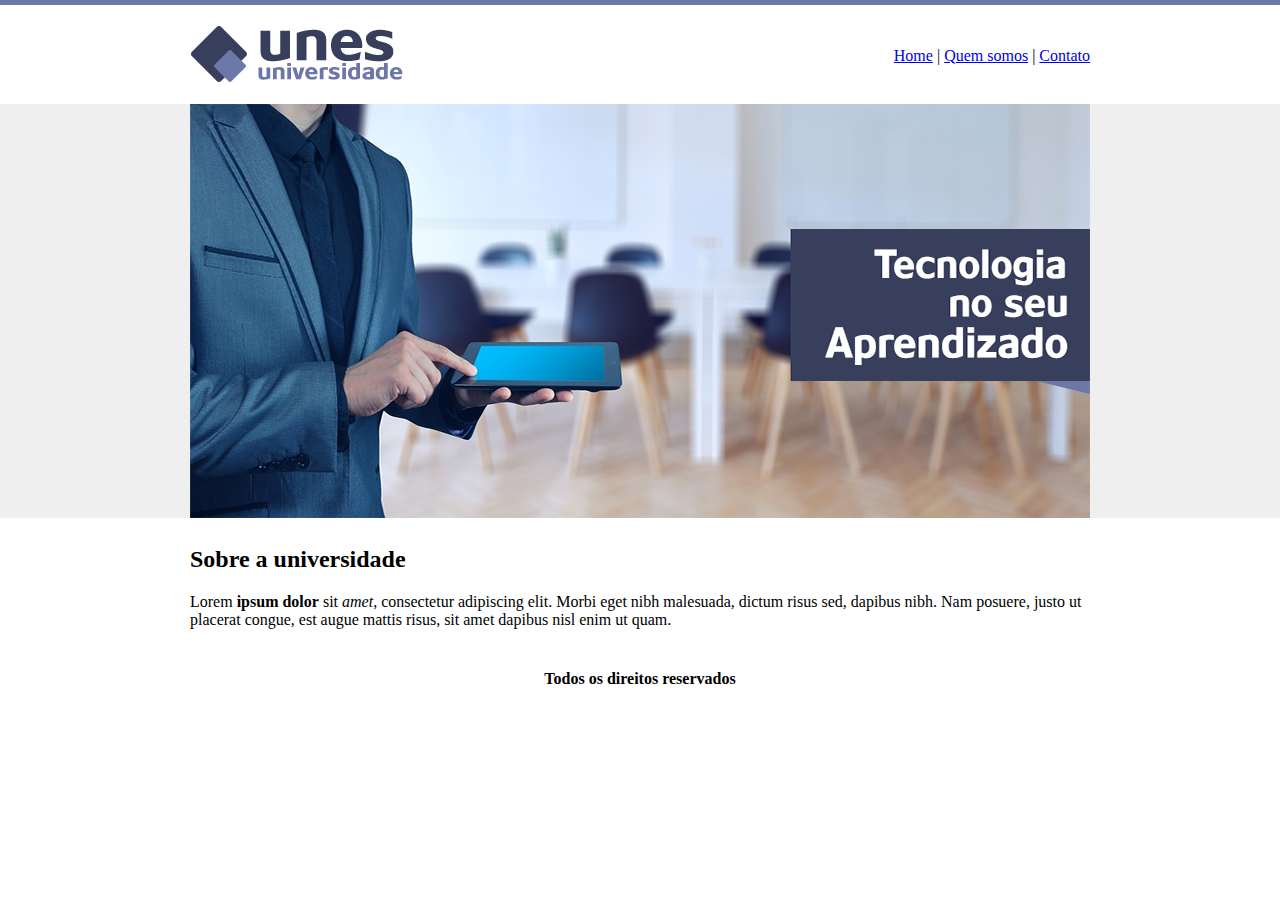
<file: 01. Projeto Unes/index.html>
<!DOCTYPE html>
<html>
<head>
	<meta charset="utf-8">
	<title>UNES - Página principal</title>
</head>
<body background="imagens/fundo.png">
	<table border="0" width="900" align="center">
		<tr>
			<td height="89"> <img src="imagens/logo.png"> </td>
			<td align="right"> 
				<a href="index.html">Home</a> | 
				<a href="quem_somos.html">Quem somos</a> |
				<a href="contato.html">Contato</a></td>
		</tr>
		<tr>
			<td colspan="2">
				<img src="imagens/capa.png">
			</td>
		</tr>
		<tr>
			<td colspan="2">
				<h2>Sobre a universidade</h2>
				<p>Lorem <strong>ipsum dolor</strong> sit <em>amet</em>, consectetur adipiscing elit. Morbi eget nibh malesuada, dictum risus sed, dapibus nibh. Nam posuere, justo ut placerat congue, est augue mattis risus, sit amet dapibus nisl enim ut quam.</p>

			</td>
		</tr>
		<tr>
			<td colspan="2" align="center">
				<h4>Todos os direitos reservados</h4>
			</td>
		</tr>
		


	</table>
</body>
</html>
</file>
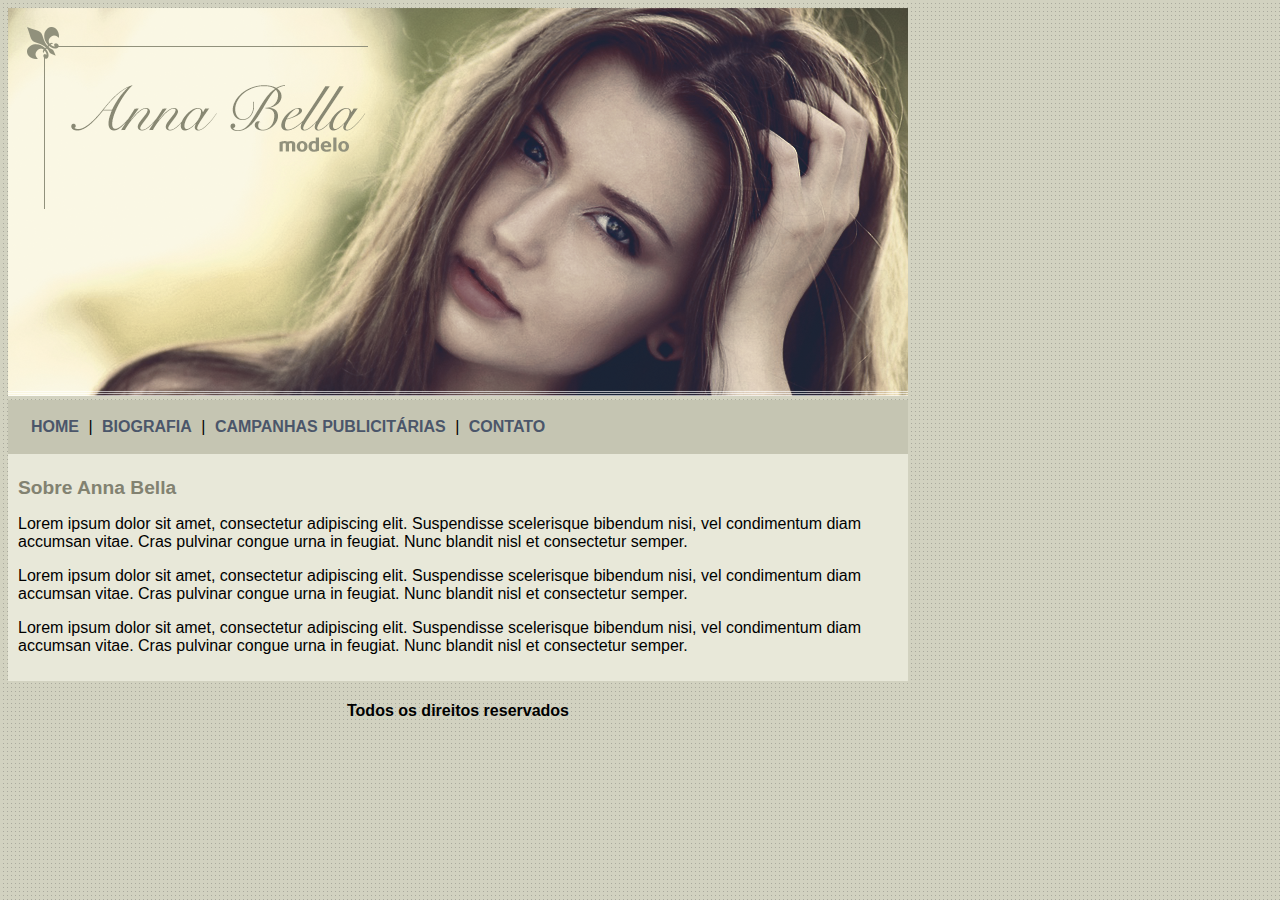
<file: 02. Projeto Annabella/index.html>
<!DOCTYPE html>
<html>
<head>
	<meta charset="utf-8">
	<title>Anna Bella Oficial</title>
	<link rel="stylesheet" type="text/css" href="estilo.css">
</head>
<body>
	<div id="principal">
		<img src="imagens/capa.png">
		<div id="menu">
			<a href="index.html"> HOME</a> |
			<a href="biografia.html"> BIOGRAFIA</a> |
			<a href="campanhas-publicitarias.html"> CAMPANHAS PUBLICITÁRIAS</a> |
			<a href="contato.html"> CONTATO</a> 
		</div>
		<div id="conteudo">
			<h1>Sobre Anna Bella</h1>
			<p>
				Lorem ipsum dolor sit amet, consectetur adipiscing elit. Suspendisse scelerisque bibendum nisi, vel condimentum diam accumsan vitae. Cras pulvinar congue urna in feugiat. Nunc blandit nisl et consectetur semper. 
			</p>
			<p>
				Lorem ipsum dolor sit amet, consectetur adipiscing elit. Suspendisse scelerisque bibendum nisi, vel condimentum diam accumsan vitae. Cras pulvinar congue urna in feugiat. Nunc blandit nisl et consectetur semper. 
			</p>
			<p>
				Lorem ipsum dolor sit amet, consectetur adipiscing elit. Suspendisse scelerisque bibendum nisi, vel condimentum diam accumsan vitae. Cras pulvinar congue urna in feugiat. Nunc blandit nisl et consectetur semper. 
			</p>
		</div> <!-- Fim do Conteudo -->
		<div class="centralizar">
			<h4>Todos os direitos reservados</h4>
		</div>
	</div>
</body>
</html>
</file>
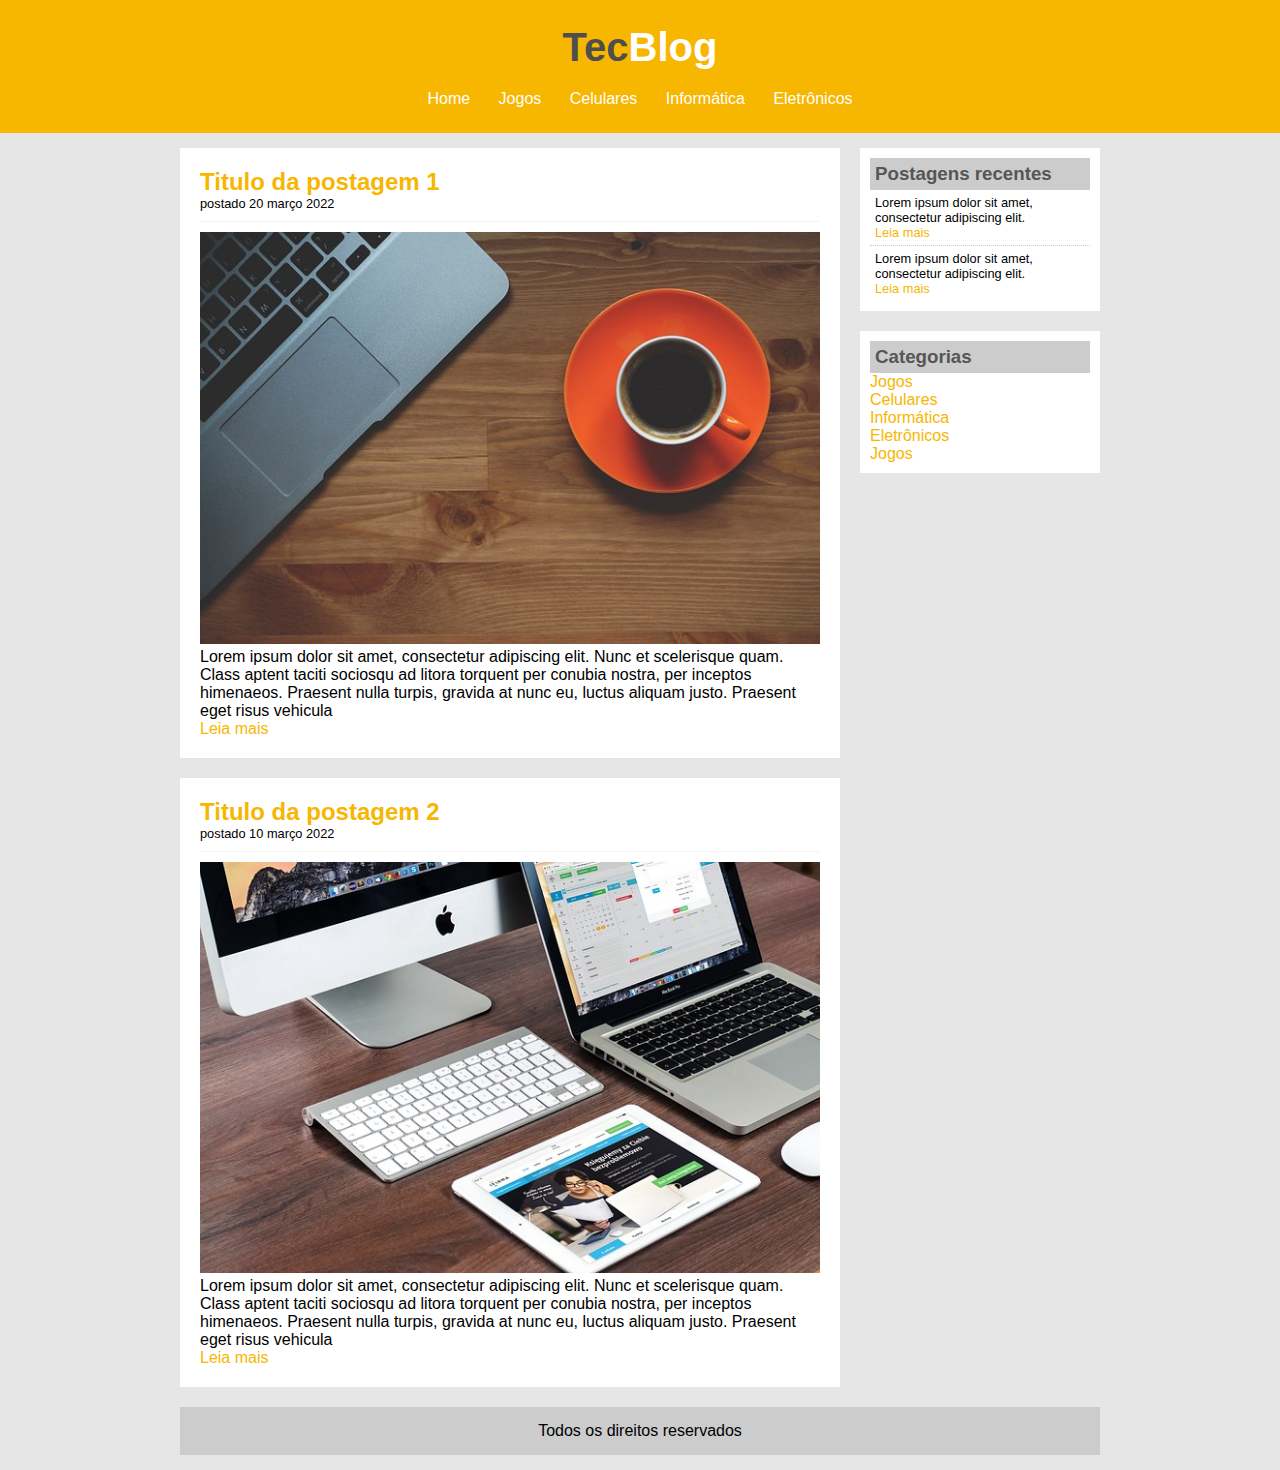
<file: 03. Projeto TecBlog/index.html>
<!DOCTYPE html>
<html>
<head>
	<title>TecBlog - O seu Blog de tecnologia</title>
	<meta charset="utf-8">
	<link rel="stylesheet" type="text/css" href="css/estilo.css">
</head>
<body>

	<div id="area-cabecalho">
		
		<div id="area-logo">
			<h1>Tec<span class="branco">Blog</span></h1>
		</div>
		<div id="area-menu">
			<a href="index.html">Home</a>
			<a href="jogos.html">Jogos</a>
			<a href="celulares.html">Celulares</a>
			<a href="informatica.html">Informática</a>
			<a href="eletronicos.html">Eletrônicos</a>
		</div>

	</div>

	<div id="area-principal">

		<div id="area-postagens">
			
			<!-- abertura postagem -->
			<div class="postagem">
				<h2>Titulo da postagem 1</h2>
				<span class="data-postagem">postado 20 março 2022</span>
				<img width="620px" src="imagens/imagem1.jpg">
				<p>
					Lorem ipsum dolor sit amet, consectetur adipiscing elit. Nunc et scelerisque quam. Class aptent taciti sociosqu ad litora torquent per conubia nostra, per inceptos himenaeos. Praesent nulla turpis, gravida at nunc eu, luctus aliquam justo. Praesent eget risus vehicula
				</p>
				<a href="">Leia mais</a>
			</div><!--// fechamento postagem -->

			<!-- abertura postagem -->
			<div class="postagem">
				<h2>Titulo da postagem 2</h2>
				<span class="data-postagem">postado 10 março 2022</span>
				<img width="620px" src="imagens/imagem2.jpg">
				<p>
					Lorem ipsum dolor sit amet, consectetur adipiscing elit. Nunc et scelerisque quam. Class aptent taciti sociosqu ad litora torquent per conubia nostra, per inceptos himenaeos. Praesent nulla turpis, gravida at nunc eu, luctus aliquam justo. Praesent eget risus vehicula
				</p>
				<a href="">Leia mais</a>
			</div><!--// fechamento postagem -->

		</div>
		<div id="area-lateral">
			

			<div class="conteudo-lateral">
				<h3>Postagens recentes</h3>
				
				<div class="postagem-lateral">
					<p>Lorem ipsum dolor sit amet, consectetur adipiscing elit.</p>
					<a href="">Leia mais</a>
				</div>

				<div class="postagem-lateral" style="border-bottom: none;">
					<p>Lorem ipsum dolor sit amet, consectetur adipiscing elit.</p>
					<a href="">Leia mais</a>
				</div>

			</div>

			<div class="conteudo-lateral">
				<h3>Categorias</h3>
				
				<a href="">Jogos</a><br>
				<a href="">Celulares</a><br>
				<a href="">Informática</a><br>
				<a href="">Eletrônicos</a><br>
				<a href="">Jogos</a><br>

			</div>


		</div>

		<div id="rodape">
			Todos os direitos reservados
		</div>

	</div>

</body>
</html>
</file>
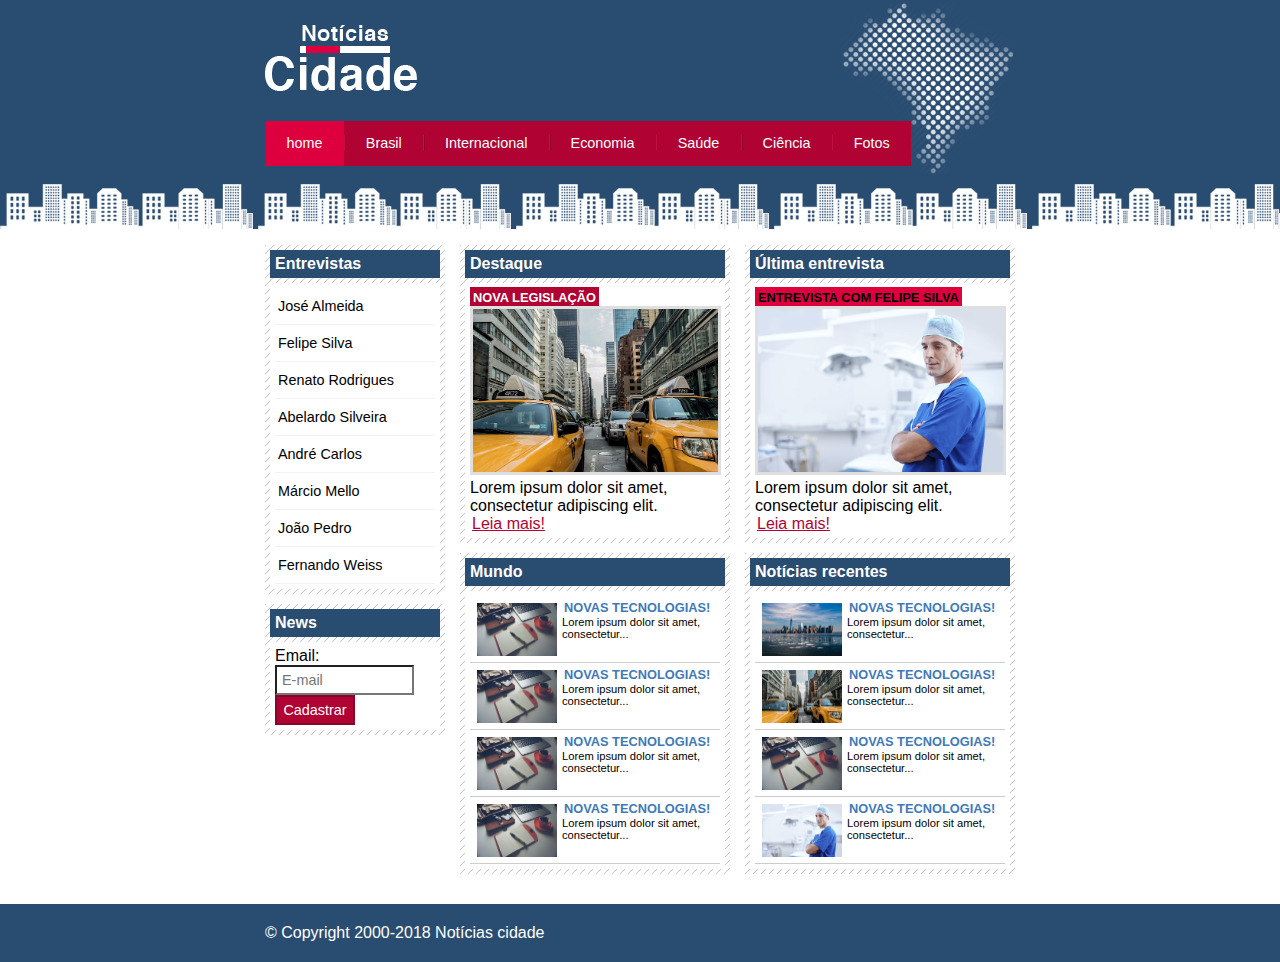
<file: 04. Projeto Notícias da Cidade/index.html>
<!DOCTYPE html>
<html>
	<head>
		<title>Notícias cidade - Seu site de notícias</title>
		<meta charset="utf-8">

		<!-- Estilo customizado -->
		<link rel="stylesheet" type="text/css" href="css/estilo.css">

	</head>

	<body class="home">

		<!-- Início container -->
		<div id="container">

			<!-- Início topo -->
			<div id="topo">
				<h1 class="logo">Notícias cidade</h1>
				<ul id="navegacao">
					<li class="primeiro">
						<a id="home" href="index.html">home</a>
					</li>
					<li>
						<a id="brasil" href="brasil.html">Brasil</a>
					</li>
					<li>
						<a id="internacional" href="internacional.html">Internacional</a>
					</li>
					<li>
						<a id="economia" href="economia.html">Economia</a>
					</li>
					<li>
						<a id="saude" href="saude.html">Saúde</a>
					</li>
					<li>
						<a id="ciencia" href="ciencia.html">Ciência</a>
					</li>
					<li>
						<a id="fotos" href="fotos.html">Fotos</a>
					</li>
				</ul>
			</div><!-- fim /topo -->

			<!-- Início conteudo -->
			<div id="conteudo">

				<div id="primario">
					
					<div class="caixa destaque">
						<h2>Destaque</h2>
						<div class="caixa-conteudo">

							<h3>Nova legislação</h3>
							<img class="imagem-principal" src="imagens/taxi.jpg" width="100%">
							<p>
								Lorem ipsum dolor sit amet, consectetur adipiscing elit.
							</p>
							<a href="nova-legislacao.html">Leia mais!</a>

						</div>
					</div>

					<div class="caixa">
						<h2>Mundo</h2>
						<div class="caixa-conteudo">

							<ul id="lista-noticias">
								<li>
									<a href="">
										<img src="imagens/tecnologia.jpg" width="80">
										<h3>Novas tecnologias!</h3>
										<p>Lorem ipsum dolor sit amet, consectetur...</p>
									</a>
								</li>
								<li>
									<a href="">
										<img src="imagens/tecnologia.jpg" width="80">
										<h3>Novas tecnologias!</h3>
										<p>Lorem ipsum dolor sit amet, consectetur...</p>
									</a>
								</li>
								<li>
									<a href="">
										<img src="imagens/tecnologia.jpg" width="80">
										<h3>Novas tecnologias!</h3>
										<p>Lorem ipsum dolor sit amet, consectetur...</p>
									</a>
								</li>
								<li>
									<a href="">
										<img src="imagens/tecnologia.jpg" width="80">
										<h3>Novas tecnologias!</h3>
										<p>Lorem ipsum dolor sit amet, consectetur...</p>
									</a>
								</li>
							</ul>

						</div>
					</div>

				</div>

				<div id="secundario">
					
					<div class="caixa entrevista">
						<h2>Última entrevista</h2>
						<div class="caixa-conteudo">
							
							<h3>Entrevista com felipe silva</h3>
							<img class="imagem-principal" src="imagens/doutor.jpg" width="100%">
							<p>
								Lorem ipsum dolor sit amet, consectetur adipiscing elit.
							</p>
							<a href="">Leia mais!</a>

						</div>
					</div>

					<div class="caixa">
						<h2>Notícias recentes</h2>
						<div class="caixa-conteudo">

							<ul id="lista-noticias">
								<li>
									<a href="">
										<img src="imagens/cidade.jpg" width="80">
										<h3>Novas tecnologias!</h3>
										<p>Lorem ipsum dolor sit amet, consectetur...</p>
									</a>
								</li>
								<li>
									<a href="">
										<img src="imagens/taxi.jpg" width="80">
										<h3>Novas tecnologias!</h3>
										<p>Lorem ipsum dolor sit amet, consectetur...</p>
									</a>
								</li>
								<li>
									<a href="">
										<img src="imagens/tecnologia.jpg" width="80">
										<h3>Novas tecnologias!</h3>
										<p>Lorem ipsum dolor sit amet, consectetur...</p>
									</a>
								</li>
								<li>
									<a href="">
										<img src="imagens/doutor.jpg" width="80">
										<h3>Novas tecnologias!</h3>
										<p>Lorem ipsum dolor sit amet, consectetur...</p>
									</a>
								</li>
							</ul>

						</div>
					</div>

				</div>
				
				<!-- Início lateral -->
				<div id="lateral">
					
					<div class="caixa">
						<h2>Entrevistas</h2>
						<div class="caixa-conteudo">
							<ul>
								<li><a href="">José Almeida</a></li>
								<li><a href="">Felipe Silva</a></li>
								<li><a href="">Renato Rodrigues</a></li>
								<li><a href="">Abelardo Silveira</a></li>
								<li><a href="">André Carlos</a></li>
								<li><a href="">Márcio Mello</a></li>
								<li><a href="">João Pedro</a></li>
								<li><a href="">Fernando Weiss</a></li>
							</ul>
						</div>
					</div>

					<div class="caixa">
						<h2>News</h2>
						<div class="caixa-conteudo">
							
							<form>
								<div>
									<label for="email">Email:</label>
									<input type="text" name="email" id="email" placeholder="E-mail">
								</div>
								<div>
									<input class="submit" type="submit" value="Cadastrar" >
								</div>
							</form>

						</div>
					</div>

				</div><!-- fim /lateral -->
				
			</div><!-- fim /conteudo -->

		</div><!-- fim /container -->

		<div id="container-rodape" style="clear: both;">
			<div id="rodape">
				&copy; Copyright 2000-2018 Notícias cidade
			</div>
		</div>

	</body>

</html>
</file>
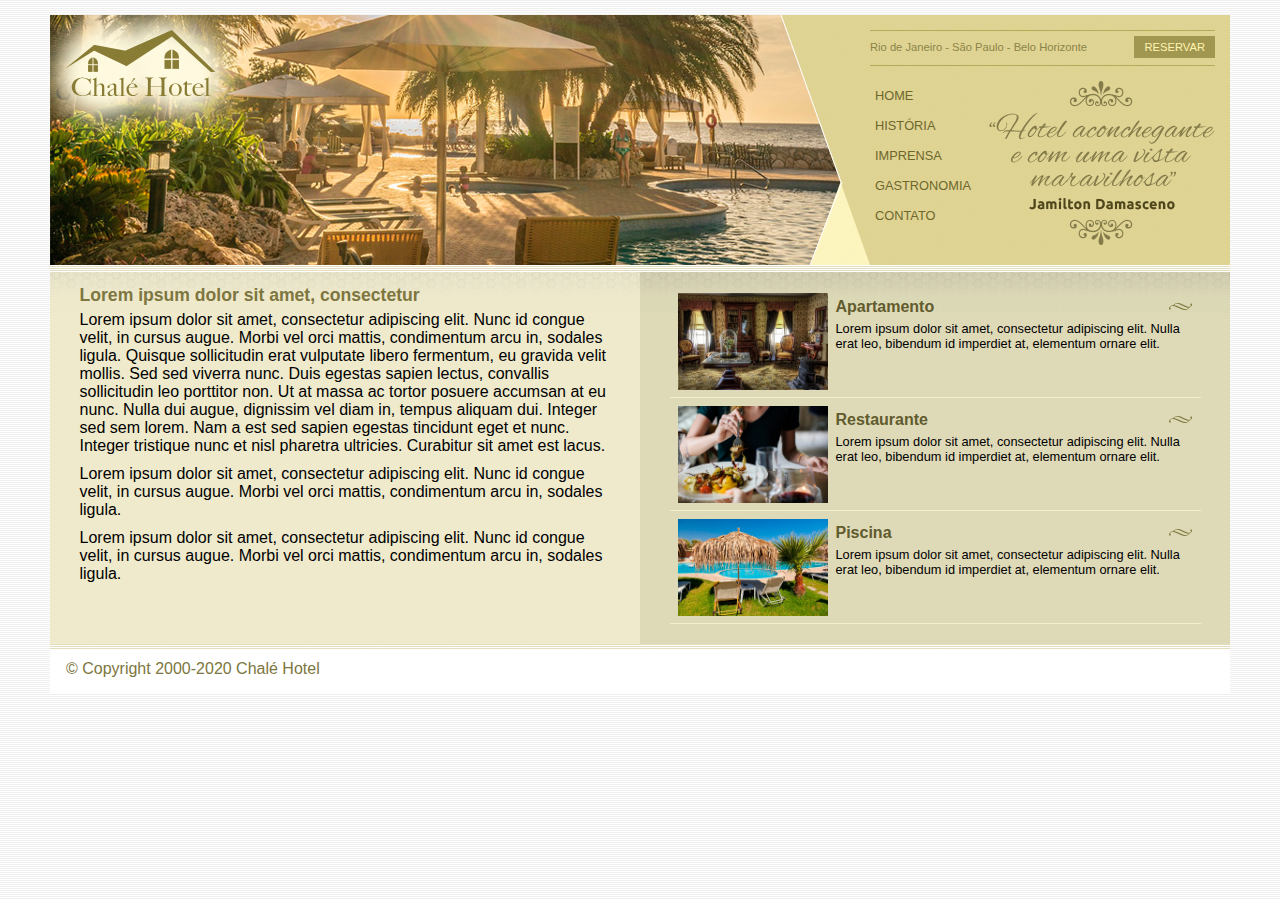
<file: 05. Projeto Chalé Hotel/index.html>
<!DOCTYPE html>
<html>
<head>
	<title>Chalé Hotel</title>
	<meta charset="utf-8">
	<link rel="stylesheet" type="text/css" href="css/estilo.css">
</head>
<body>

	<div id="container"><!-- inicio container-->
		<div id="topo"><!-- inicio topo-->
			
			<div id="area-logo">
				<h1 class="logo">
					<a href="">Chalé Hotel</a>
				</h1>
			</div>

			<div id="area-menu">
				<div id="conteudo-menu">
					
					<div id="menu-locais">
						<span class="locais">
							Rio de Janeiro - São Paulo - Belo Horizonte 
						</span>
						<a class="reserva" href="">Reservar</a>
						<div style="clear: both;"></div>
					</div>

					<div id="menu">
						<ul id="navegacao">
							<li><a href="">Home</a></li>
							<li><a href="">História</a></li>
							<li><a href="">Imprensa</a></li>
							<li><a href="">Gastronomia</a></li>
							<li><a href="">Contato</a></li>
						</ul>

						<img class="depoimento" src="imagens/depoimento.png">

					</div>

				</div>
			</div>

		</div><!--/ fim topo-->

		<div id="area-principal">
			<div class="conteudo">
				<h2>
					Lorem ipsum dolor sit amet, consectetur
				</h2>

					<p>
						Lorem ipsum dolor sit amet, consectetur adipiscing elit. Nunc id congue velit, in cursus augue. Morbi vel orci mattis, condimentum arcu in, sodales ligula. Quisque sollicitudin erat vulputate libero fermentum, eu gravida velit mollis. Sed sed viverra nunc. Duis egestas sapien lectus, convallis sollicitudin leo porttitor non. Ut at massa ac tortor posuere accumsan at eu nunc. Nulla dui augue, dignissim vel diam in, tempus aliquam dui. Integer sed sem lorem. Nam a est sed sapien egestas tincidunt eget et nunc. Integer tristique nunc et nisl pharetra ultricies. Curabitur sit amet est lacus.
					</p>

					<p>
						Lorem ipsum dolor sit amet, consectetur adipiscing elit. Nunc id congue velit, in cursus augue. Morbi vel orci mattis, condimentum arcu in, sodales ligula.
					</p>

					<p>
						Lorem ipsum dolor sit amet, consectetur adipiscing elit. Nunc id congue velit, in cursus augue. Morbi vel orci mattis, condimentum arcu in, sodales ligula.
					</p>

			</div>
		</div>

		<div id="area-lateral">
			<div class="conteudo">
				
				<ul id="beneficios">
					<li>
						<a href="">
							<img src="imagens/apartamento.jpg" width="150" alt="Apartamento">
							<h3>Apartamento</h3>
							<p>Lorem ipsum dolor sit amet, consectetur adipiscing elit. Nulla erat leo, bibendum id imperdiet at, elementum ornare elit.</p>
						</a>
					</li>

					<li>
						<a href="">
							<img src="imagens/restaurante.jpg" width="150" alt="Restaurante">
							<h3>Restaurante</h3>
							<p>Lorem ipsum dolor sit amet, consectetur adipiscing elit. Nulla erat leo, bibendum id imperdiet at, elementum ornare elit.</p>
						</a>
					</li>

					<li>
						<a href="">
							<img src="imagens/piscina.jpg" width="150" alt="Piscina">
							<h3>Piscina</h3>
							<p>Lorem ipsum dolor sit amet, consectetur adipiscing elit. Nulla erat leo, bibendum id imperdiet at, elementum ornare elit.</p>
						</a>
					</li>

				</ul>

			</div>
		</div>

		<div id="rodape">
			<span>
				&copy; Copyright 2000-2020 Chalé Hotel
			</span>
		</div>

	</div><!--/ fim container-->

</body>
</html>
</file>
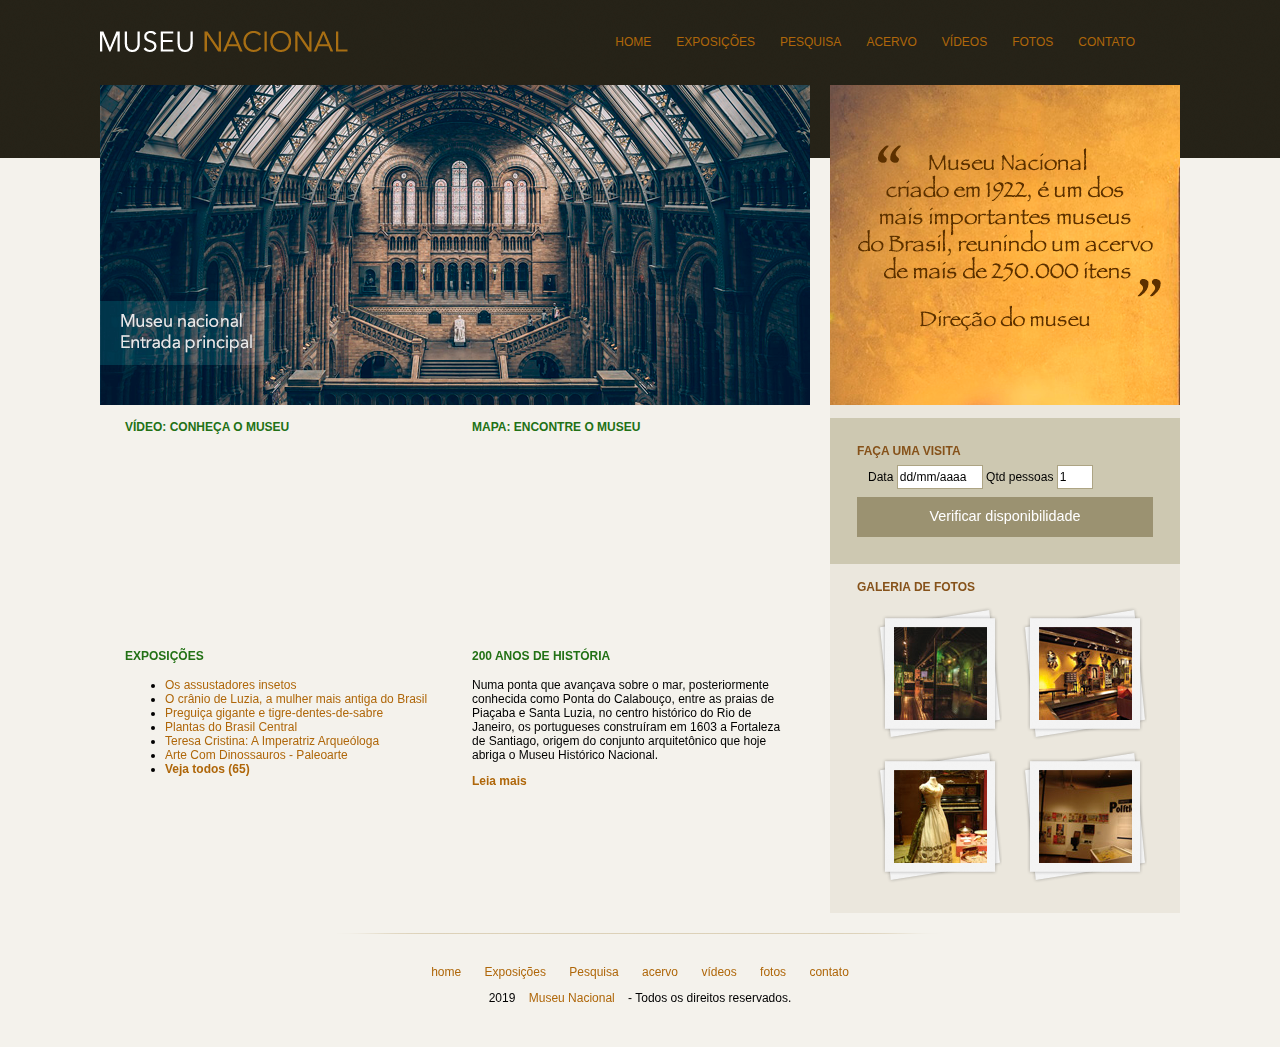
<file: 06. Projeto Museu Nacional/index.html>
<!DOCTYPE html>
<html>
<head>
	<title>Museu Nacional</title>
	<meta charset="utf-8">

	<!-- Normalize CSS -->
	<link rel="stylesheet" type="text/css" href="css/normalize.css">

	<!-- Estilo customizado -->
	<link rel="stylesheet" type="text/css" href="css/estilo.css">

	<!--[if lt IE 9]>
		<script src="https://cdnjs.cloudflare.com/ajax/libs/html5shiv/3.7.3/html5shiv-printshiv.min.js"></script>
	<![endif]-->


</head>
<body>

	<div id="container"><!-- Início container -->
		
		<header><!-- Início header -->
			<div id="logo">
				<h1><a href="">Museu Nacional</a></h1>
			</div>

			<nav><!-- Início nav -->
				<ul>
					<li><a href="#">Home</a></li>
					<li><a href="#">Exposições</a></li>
			        <li><a href="#">Pesquisa</a></li>
			        <li><a href="#">Acervo</a></li>
			        <li><a href="#">vídeos</a></li>
			        <li><a href="#">fotos</a></li>
			        <li><a href="#">contato</a></li>
				</ul>
			</nav><!--/fim nav -->

		</header><!--/fim header -->

		<div id="principal"><!-- Início principal -->
			
			<div id="conteudo"><!-- Início conteudo -->

				<section id="capa">
					<img src="img/museu.png">
				</section>

				<section id="postagens">

					<article id="video">
						
						<h3>Vídeo: conheça o museu</h3>
						<iframe width="310" height="170" src="https://www.youtube.com/embed/RGUYb-hivrc" frameborder="0" allow="autoplay; encrypted-media" allowfullscreen></iframe>

					</article>

					<article id="mapa">
						<h3>Mapa: Encontre o museu</h3>
						<iframe src="https://www.google.com/maps/embed?pb=!1m18!1m12!1m3!1d3675.206311665319!2d-43.228717585034445!3d-22.90575998501238!2m3!1f0!2f0!3f0!3m2!1i1024!2i768!4f13.1!3m3!1m2!1s0x997e58a085b7af%3A0x4d11e9a933d38ce3!2sMuseu+Nacional+-+UFRJ!5e0!3m2!1spt-BR!2sbr!4v1537538326477" width="310" height="170" frameborder="0" style="border:0" allowfullscreen></iframe>
					</article>

					<article id="exposicoes">
						<h3>Exposições</h3>
						<ul>
							<li>
	                        	<a href="#">Os assustadores insetos</a>
	                        </li>
	                        <li>
	                        	<a href="#">O crânio de Luzia, a mulher mais antiga do Brasil</a>
	                        </li>
	                        <li>
	                        	<a href="#">Preguiça gigante e tigre-dentes-de-sabre</a>
	                        </li>
	                        <li>
	                        	<a href="#">Plantas do Brasil Central</a>
	                        </li>
	                        <li>
	                        	<a href="#">Teresa Cristina: A Imperatriz Arqueóloga</a>
	                        </li>
	                        <li>
	                        	<a href="#">Arte Com Dinossauros - Paleoarte</a>
	                        </li>
	                        <li>
	                        	<a href="#"><strong>Veja todos (65)</strong></a>
	                        </li>
						</ul>
					</article>

					<article id="historia">
						<h3>200 anos de história</h3>
						<p>
	                    	Numa ponta que avançava sobre o mar, posteriormente conhecida como Ponta do Calabouço, entre as praias de Piaçaba e Santa Luzia, no centro histórico do Rio de Janeiro, os portugueses construíram em 1603 a Fortaleza de Santiago, origem do conjunto arquitetônico que hoje abriga o Museu Histórico Nacional.
	                    </p>

	                    <a href=""><strong>Leia mais</strong></a>
					</article>
					
				</section>

			</div><!--/fim conteudo -->

			<aside><!-- Início aside -->
				<section id="depoimento">
					<img src="img/depoimento.png">
				</section>

				<section id="visita"><!-- Início seção visita -->
					<h4>Faça uma visita</h4>
					<form>
						<fieldset>
							<legend>Selecione uma data</legend>
							
							<label for="data">Data</label>
							<input class="campo" type="text" id="data" value="dd/mm/aaaa">

							<label for="qtd">Qtd pessoas</label>
							<input class="campo" style="width: 30px;" type="text" id="qtd" value="1">

						</fieldset>

						<input class="botao" type="submit" value="Verificar disponibilidade">

					</form>
				</section><!--/fim seção visita -->

				<section id="galeria">
					<h4>Galeria de fotos</h4>
					
					<a href="">
						<img src="img/imagem1.jpg" height="93" width="93" alt="Descricao imagem">
					</a>

					<a href="">
						<img src="img/imagem2.jpg" height="93" width="93">
					</a>

					<a href="">
						<img src="img/imagem3.jpg" height="93" width="93">
					</a>

					<a href="">
						<img src="img/imagem4.jpg" height="93" width="93">
					</a>

				</section>

			</aside><!--/fim aside -->

			<footer>
				<p>
					<a href="#">home</a>
		            <a href="#">Exposições</a>
		            <a href="#">Pesquisa</a>
		            <a href="#">acervo</a>
		            <a href="#">vídeos</a>
		            <a href="#">fotos</a>
		            <a href="#">contato</a>
				</p>
				<p>
					2019 <a href="">Museu Nacional</a> - Todos os direitos reservados.
				</p>
			</footer>

		</div><!--/fim principal -->

	</div><!--/fim container -->



</body>
</html>
</file>
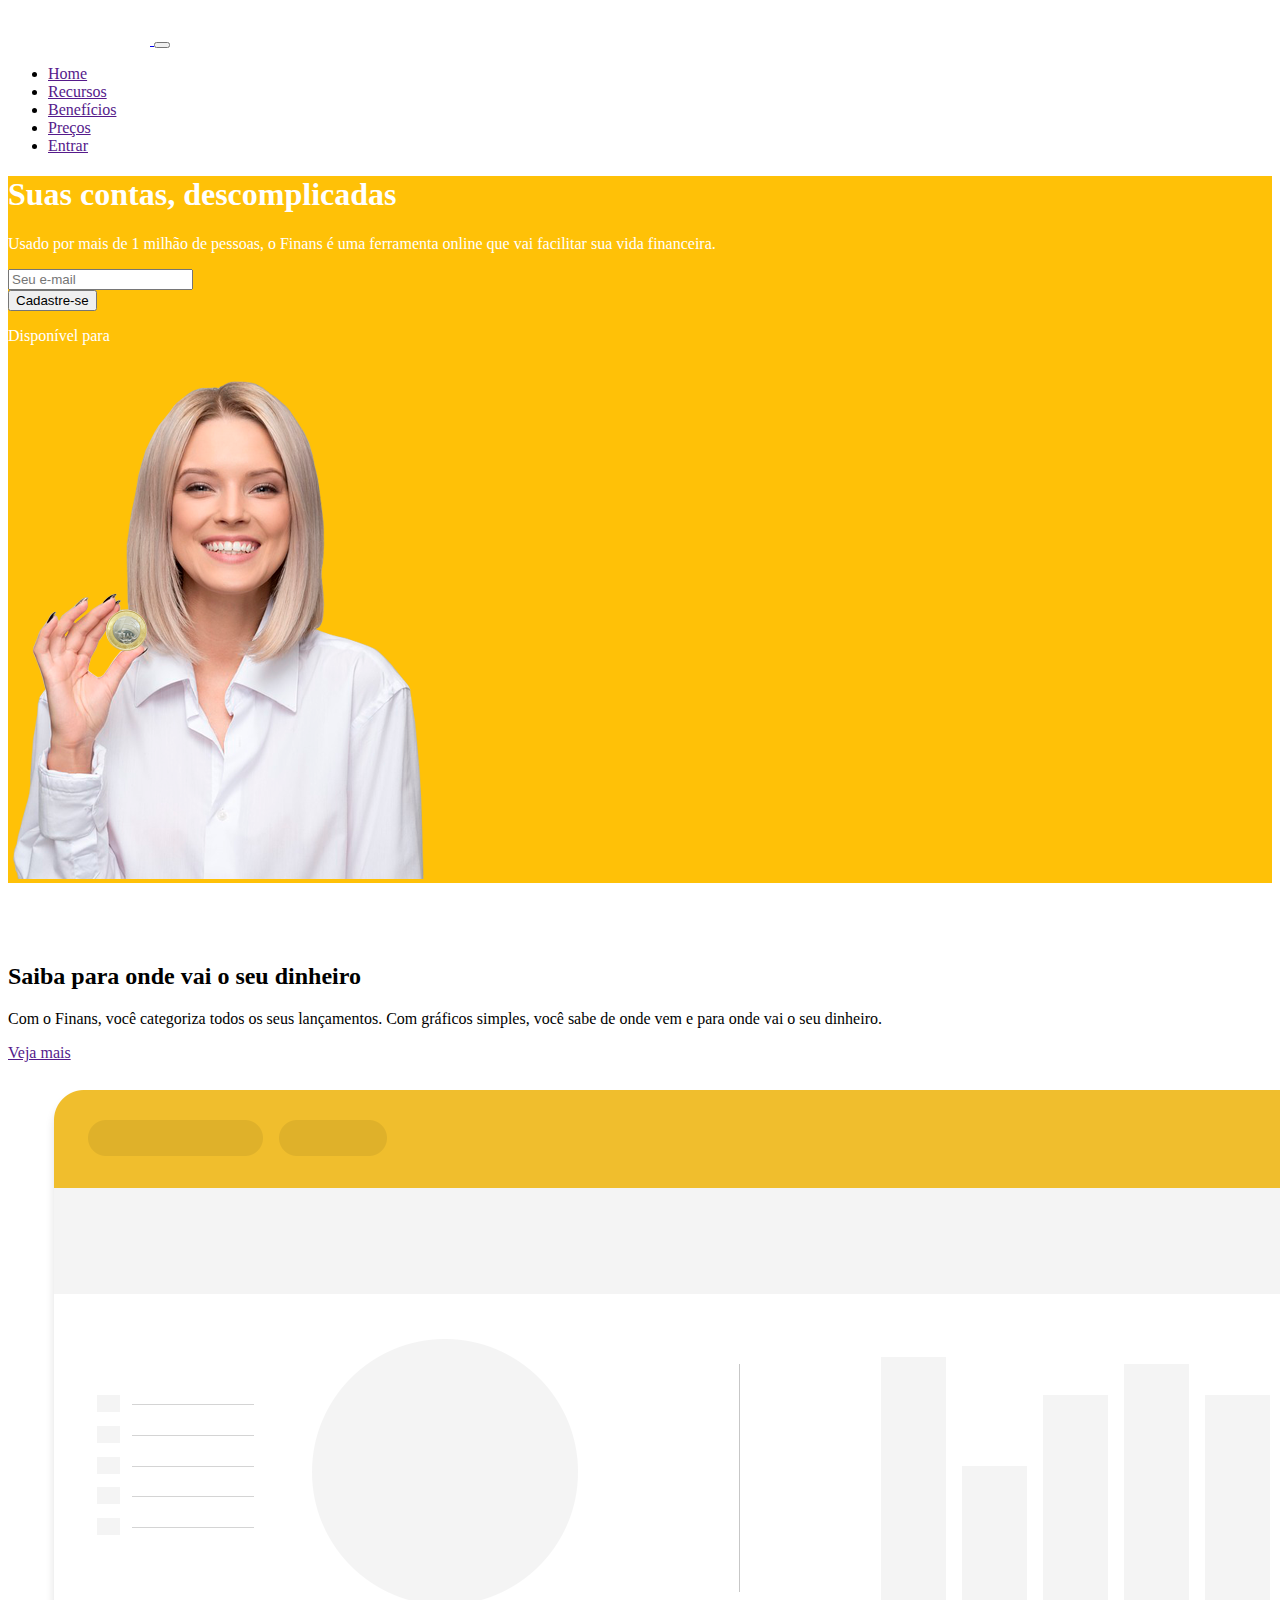
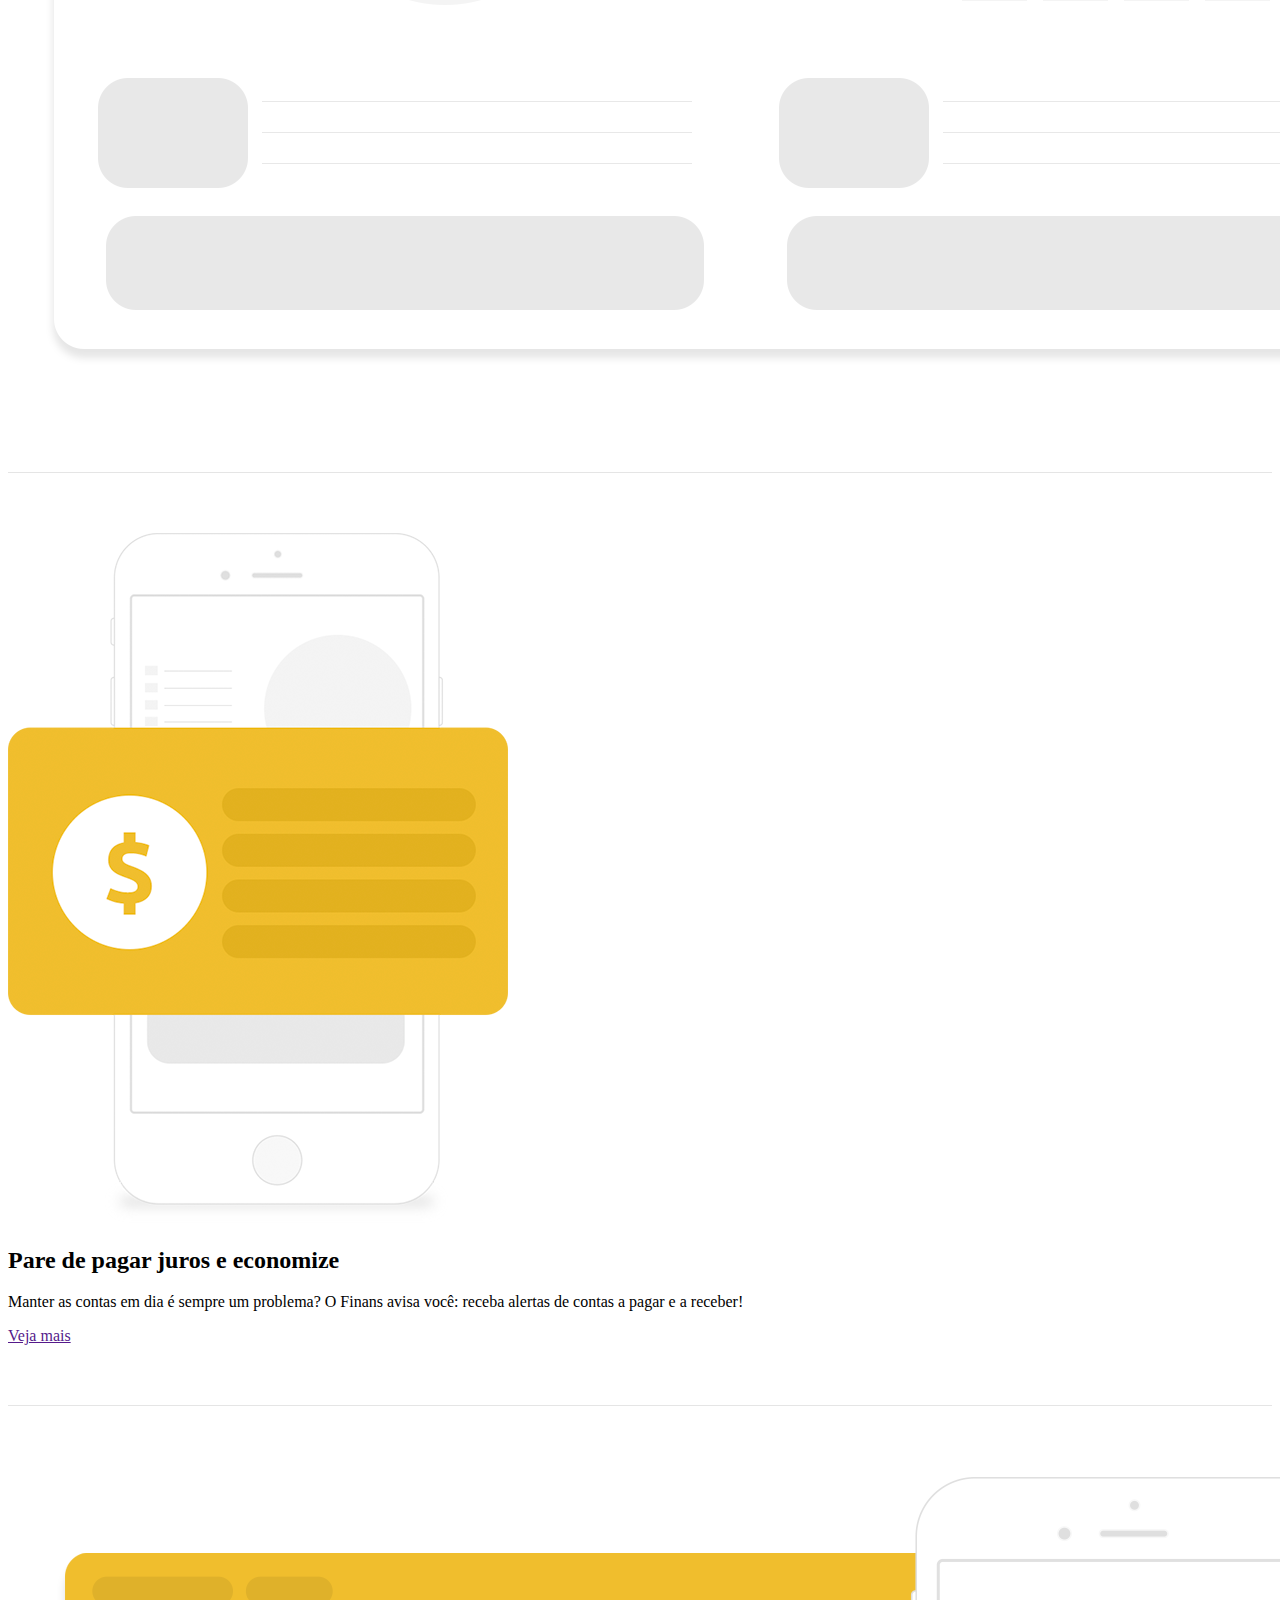
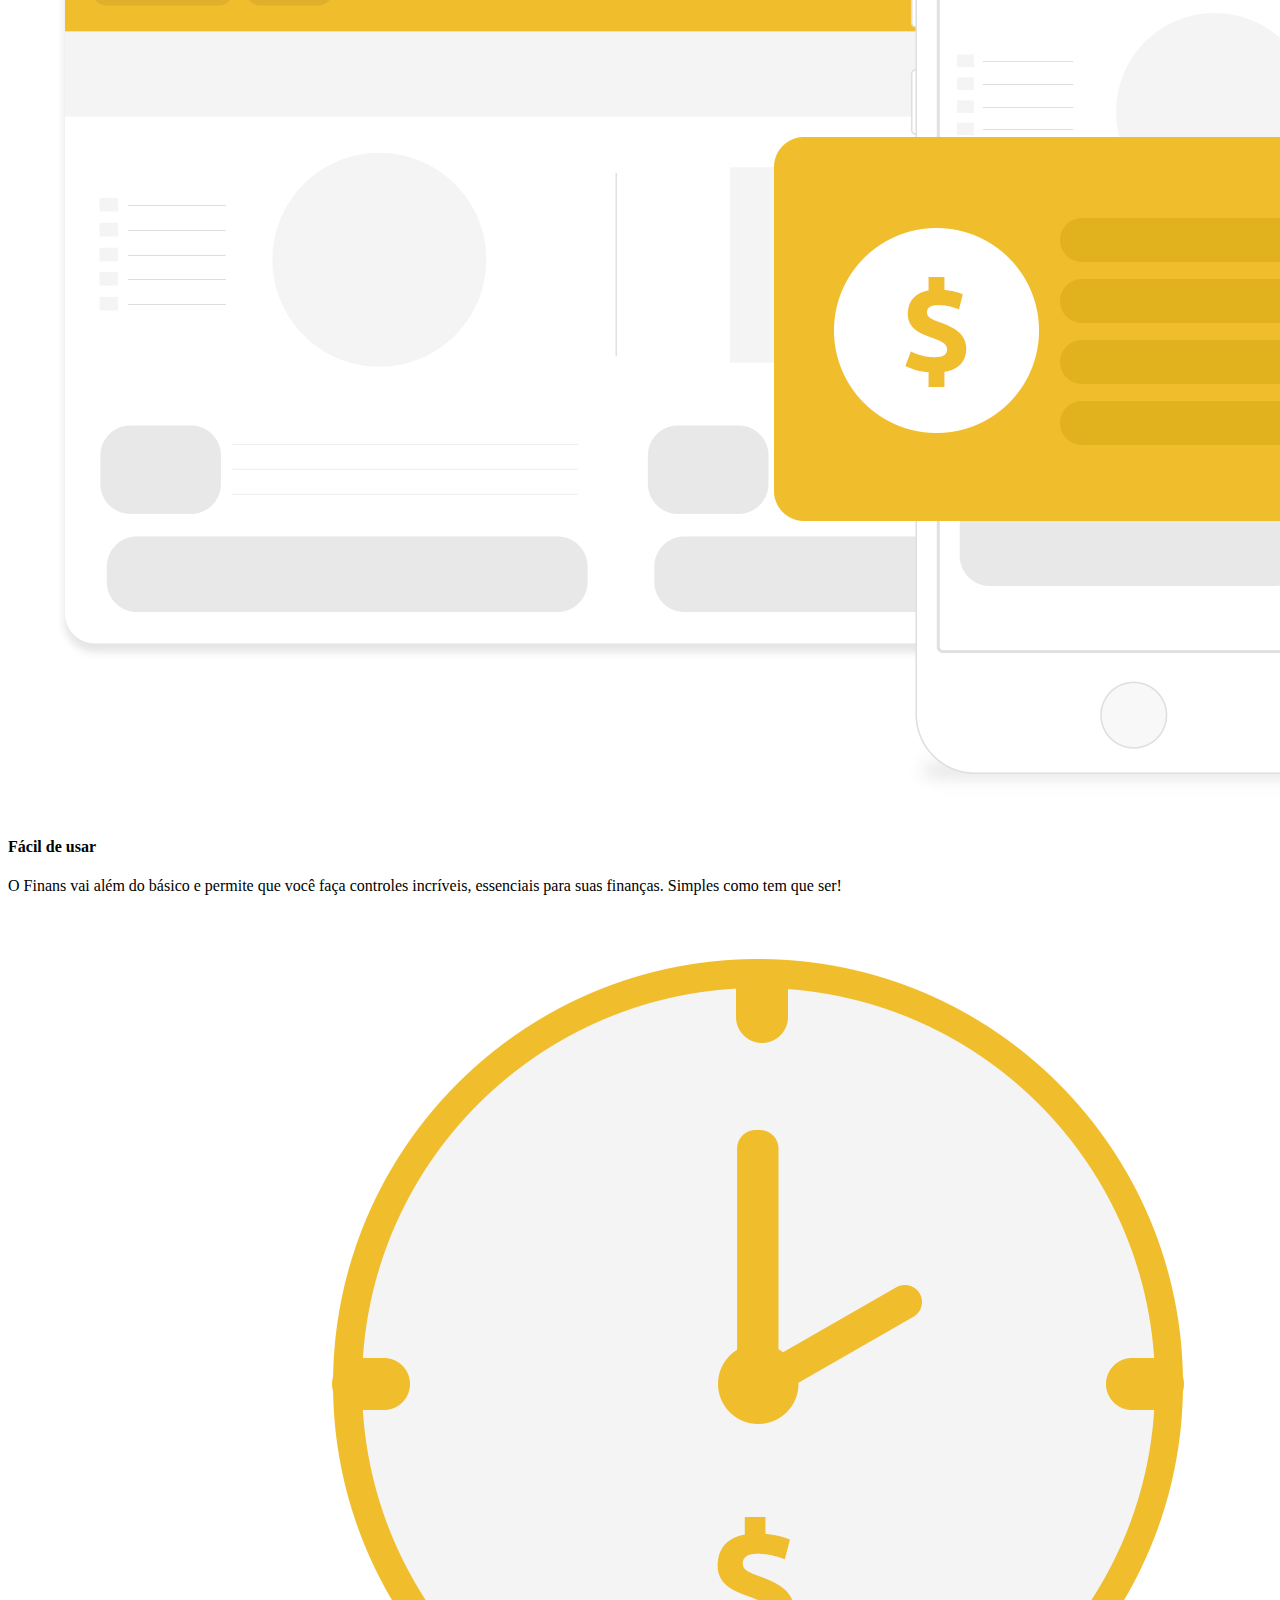
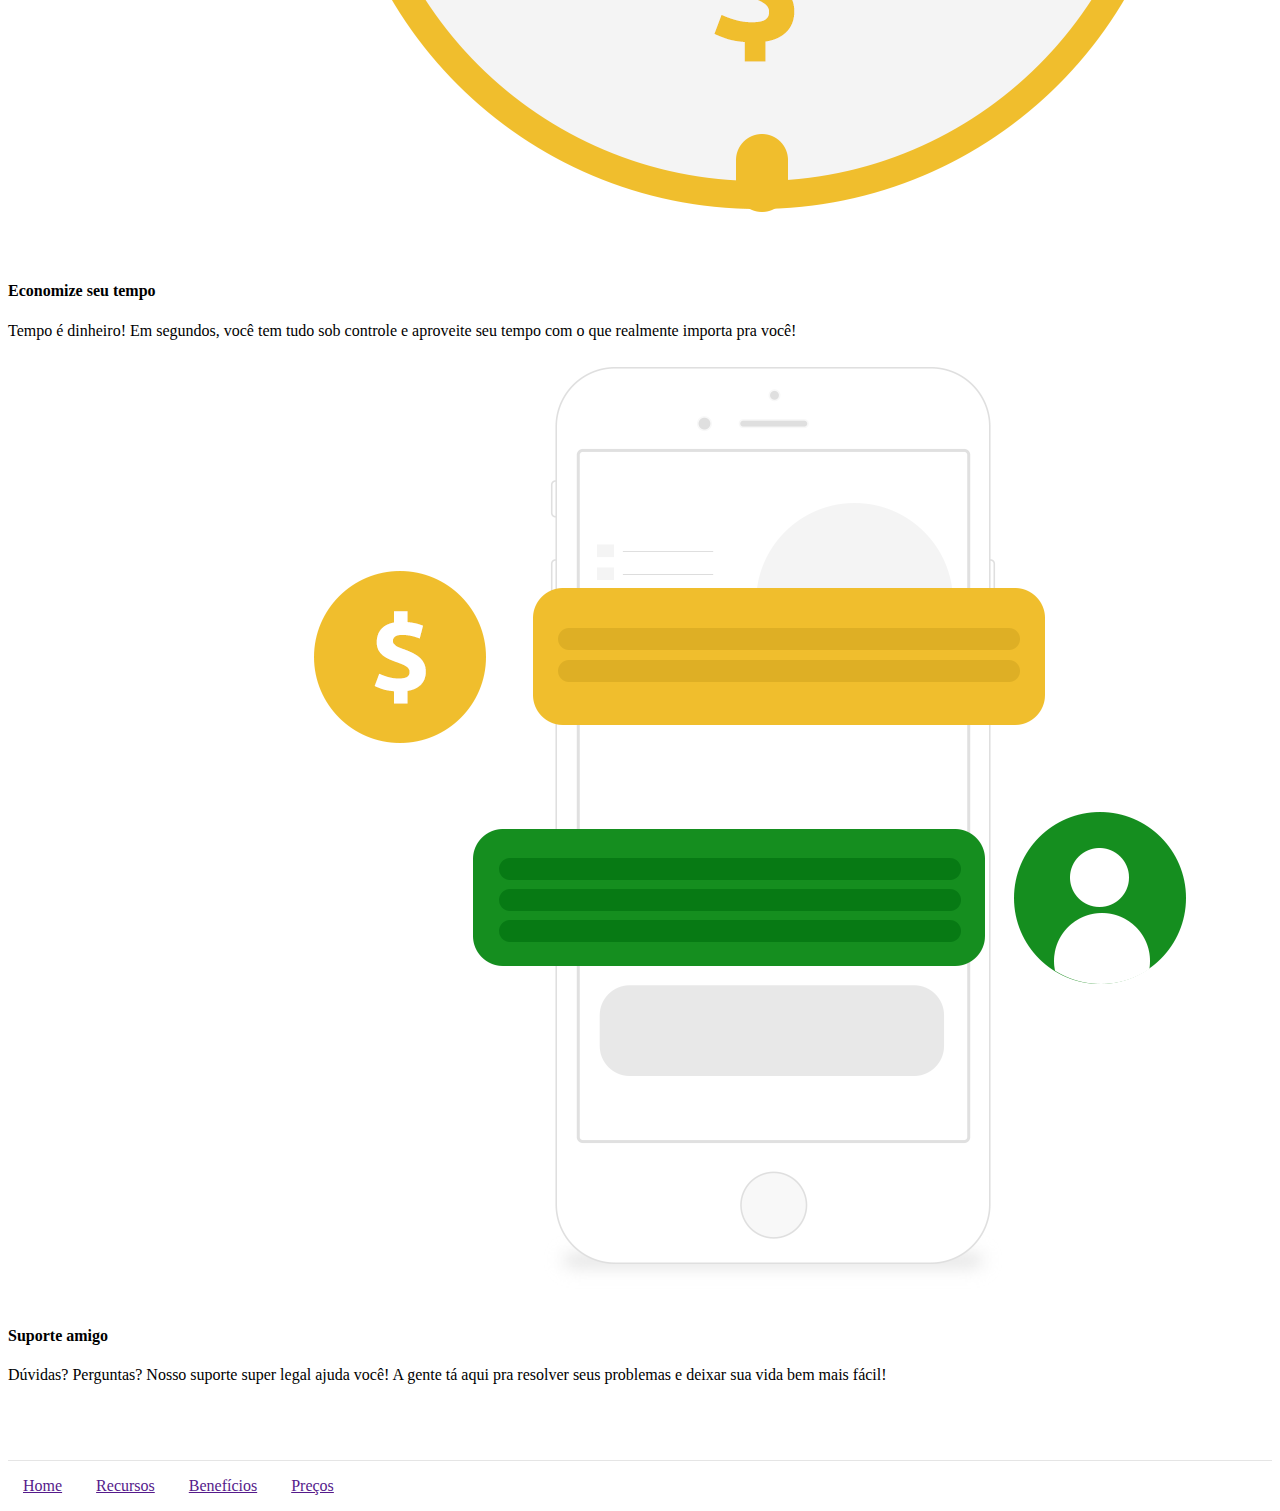
<file: 07. Finans/index.html>
<!DOCTYPE html>
<html lang="pt-br">
  <head>
    <!-- Meta tags Obrigatórias -->
    <meta charset="utf-8">
    <meta name="viewport" content="width=device-width, initial-scale=1, shrink-to-fit=no">

    <!-- Bootstrap CSS -->
    <link rel="stylesheet" href="https://stackpath.bootstrapcdn.com/bootstrap/4.1.3/css/bootstrap.min.css" integrity="sha384-MCw98/SFnGE8fJT3GXwEOngsV7Zt27NXFoaoApmYm81iuXoPkFOJwJ8ERdknLPMO" crossorigin="anonymous">

    <!-- Font Awesome -->
    <link rel="stylesheet" href="https://use.fontawesome.com/releases/v5.3.1/css/all.css" integrity="sha384-mzrmE5qonljUremFsqc01SB46JvROS7bZs3IO2EmfFsd15uHvIt+Y8vEf7N7fWAU" crossorigin="anonymous">

    <!-- Estilo customizado -->
    <link rel="stylesheet" type="text/css" href="css/estilo.css">

    <title>Finans - finanças pessoais</title>
  </head>
  <body>
    
    <header><!-- inicio Cabecalho -->
      <nav class="navbar navbar-expand-sm navbar-light bg-warning">
        <div class="container">
          
          <a href="#" class="navbar-brand">
            <img src="img/logo.png" width="142">
          </a>

          <button class="navbar-toggler" data-toggle="collapse" data-target="#nav-principal">
            <span class="navbar-toggler-icon"></span>
          </button>

          <div class="collapse navbar-collapse" id="nav-principal">
            <ul class="navbar-nav ml-auto">
              <li class="nav-item">
                <a href="" class="nav-link">Home</a>
              </li>
              <li class="nav-item">
                <a href="" class="nav-link">Recursos</a>
              </li>
              <li class="nav-item">
                <a href="" class="nav-link">Benefícios</a>
              </li>
              <li class="nav-item">
                <a href="" class="nav-link">Preços</a>
              </li>
              <li class="nav-item">
                <a href="" class="btn btn-outline-light ml-4">Entrar</a>
              </li>
            </ul>
          </div>

        </div>
      </nav>
    </header><!--/fim Cabecalho -->

    <section id="home"><!-- Início seção home -->
      <div class="container">
        <div class="row">
          <div class="col-md-6 d-flex"><!-- Textos da seção -->
            <div class="align-self-center">
              <h1 class="display-4">Suas contas, descomplicadas</h1>
              <p>
                Usado por mais de 1 milhão de pessoas, o Finans é uma ferramenta online que vai facilitar sua vida financeira.
              </p>

              <form class="mt-4 mb-4">
                <div class="input-group input-group-lg">
                  <input type="text" placeholder="Seu e-mail" class="form-control">
                  <div class="input-group-append">
                    <button type="button" class="btn btn-primary">Cadastre-se</button>
                  </div>
                </div>
              </form>

              <p>Disponível para
                <a href="" class="btn btn-outline-light">
                  <i class="fab fa-android fa-lg"></i>
                </a>
                <a href="" class="btn btn-outline-light">
                  <i class="fab fa-apple"></i>
                </a>
              </p>

            </div>
          </div><!--/fim textos da seção -->
          <div class="col-md-6 d-none d-md-block">
            <img src="img/capa-mulher.png">
          </div>
        </div>
      </div>
    </section><!--/fim seção home -->

    <section class="caixa"><!--/Início seção saiba -->
      <div class="container">
        <div class="row">
          <div class="col-md-6 d-flex">
            <div class="align-self-center">
              <h2>Saiba para onde vai o seu dinheiro</h2>
              <p>
                Com o Finans, você categoriza todos os seus lançamentos. Com gráficos simples, você sabe de onde vem e para onde vai o seu dinheiro.
              </p>
              <a href="" class="btn btn-primary">Veja mais</a>
            </div>
          </div>
          <div class="col-md-6">
            <img src="img/saiba.png" class="img-fluid">
          </div>
        </div>
      </div>
    </section><!--/FIM seção saiba -->

    <section class="caixa"><!--/Início seção juros -->
      <div class="container">
        <div class="row">
          <div class="col-md-6">
            <img src="img/juros.png" class="img-fluid">
          </div>
          <div class="col-md-6 d-flex">
            <div class="align-self-center">
              <h2>Pare de pagar juros e economize</h2>
              <p>
                Manter as contas em dia é sempre um problema? O Finans avisa você: receba alertas de contas a pagar e a receber!
              </p>
              <a href="" class="btn btn-primary">Veja mais</a>
            </div>
          </div>
        </div>
      </div>
    </section><!--/FIM seção juros -->

    <section class="caixa"><!--/Início seção recursos -->
      <div class="container">
        <div class="row">
          <div class="col-md-4">
            <img src="img/facil.png" class="img-fluid">
            <h4>Fácil de usar</h4>
            <p>
              O Finans vai além do básico e permite que você faça controles incríveis, essenciais para suas finanças. Simples como tem que ser!
            </p>
          </div>
          <div class="col-md-4">
            <img src="img/economize.png" class="img-fluid">
            <h4>Economize seu tempo</h4>
            <p>
              Tempo é dinheiro! Em segundos, você tem tudo sob controle e aproveite seu tempo com o que realmente importa pra você!
            </p>
          </div>
          <div class="col-md-4">
            <img src="img/suporte.png" class="img-fluid">
            <h4>Suporte amigo</h4>
            <p>
              Dúvidas? Perguntas? Nosso suporte super legal ajuda você! A gente tá aqui pra resolver seus problemas e deixar sua vida bem mais fácil!
            </p>
          </div>
        </div>
      </div>
    </section><!--/FIM seção recursos -->

    <footer class="mt-4 mb-4">
      <div class="container">
        <div class="row">
          <div class="col-md-8">
            <p>
              <a href="">Home</a>
              <a href="">Recursos</a>
              <a href="">Benefícios</a>
              <a href="">Preços</a>
            </p>
          </div>
          <div class="col-md-4 d-flex justify-content-end">
            <a href="" class="btn btn-outline-dark">
              <i class="fab fa-facebook"></i>
            </a>
            <a href="" class="btn btn-outline-dark ml-2">
              <i class="fab fa-twitter"></i>
            </a>
            <a href="" class="btn btn-outline-dark ml-2">
              <i class="fab fa-instagram"></i>
            </a>
            <a href="" class="btn btn-outline-dark ml-2">
              <i class="fab fa-youtube"></i>
            </a>
          </div>
        </div>
      </div>
    </footer>


    <!-- JavaScript (Opcional) -->
    <!-- jQuery primeiro, depois Popper.js, depois Bootstrap JS -->
    <script src="https://code.jquery.com/jquery-3.3.1.slim.min.js" integrity="sha384-q8i/X+965DzO0rT7abK41JStQIAqVgRVzpbzo5smXKp4YfRvH+8abtTE1Pi6jizo" crossorigin="anonymous"></script>
    <script src="https://cdnjs.cloudflare.com/ajax/libs/popper.js/1.14.3/umd/popper.min.js" integrity="sha384-ZMP7rVo3mIykV+2+9J3UJ46jBk0WLaUAdn689aCwoqbBJiSnjAK/l8WvCWPIPm49" crossorigin="anonymous"></script>
    <script src="https://stackpath.bootstrapcdn.com/bootstrap/4.1.3/js/bootstrap.min.js" integrity="sha384-ChfqqxuZUCnJSK3+MXmPNIyE6ZbWh2IMqE241rYiqJxyMiZ6OW/JmZQ5stwEULTy" crossorigin="anonymous"></script>
  </body>
</html>
</file>
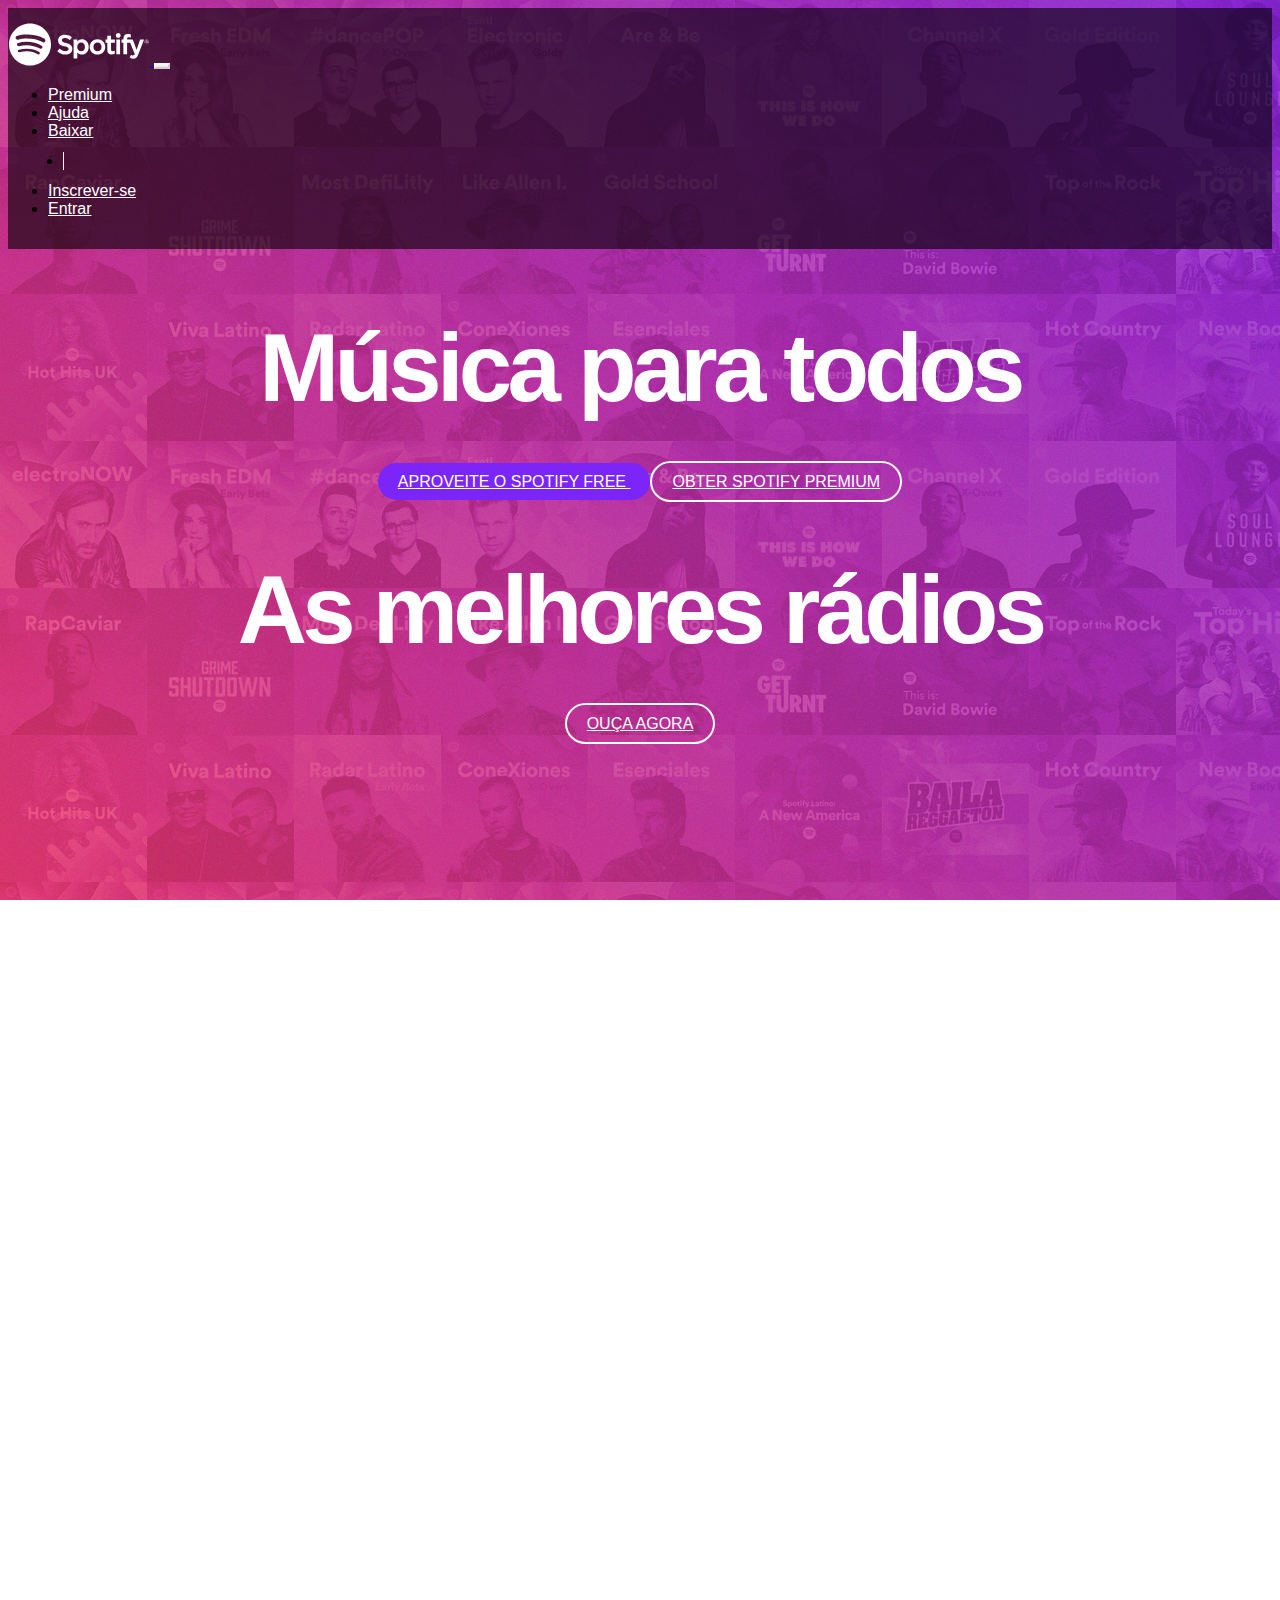
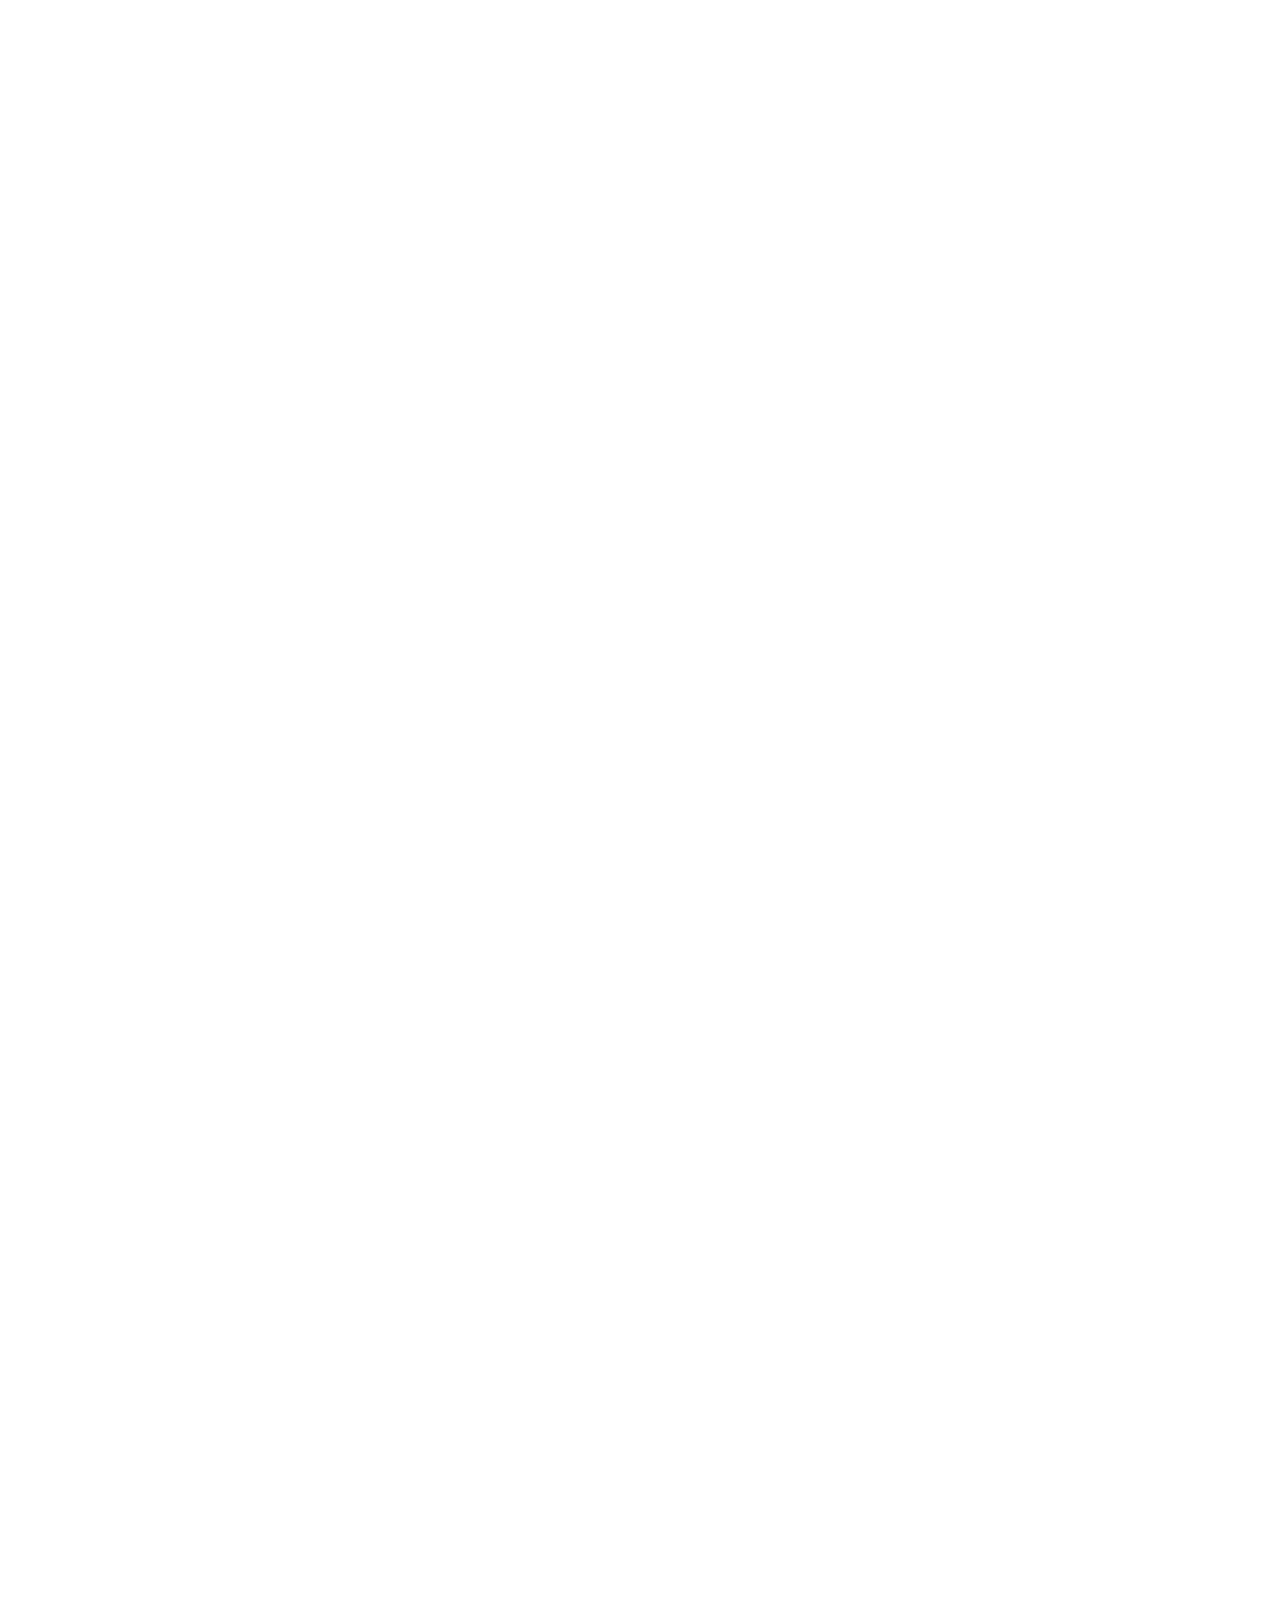
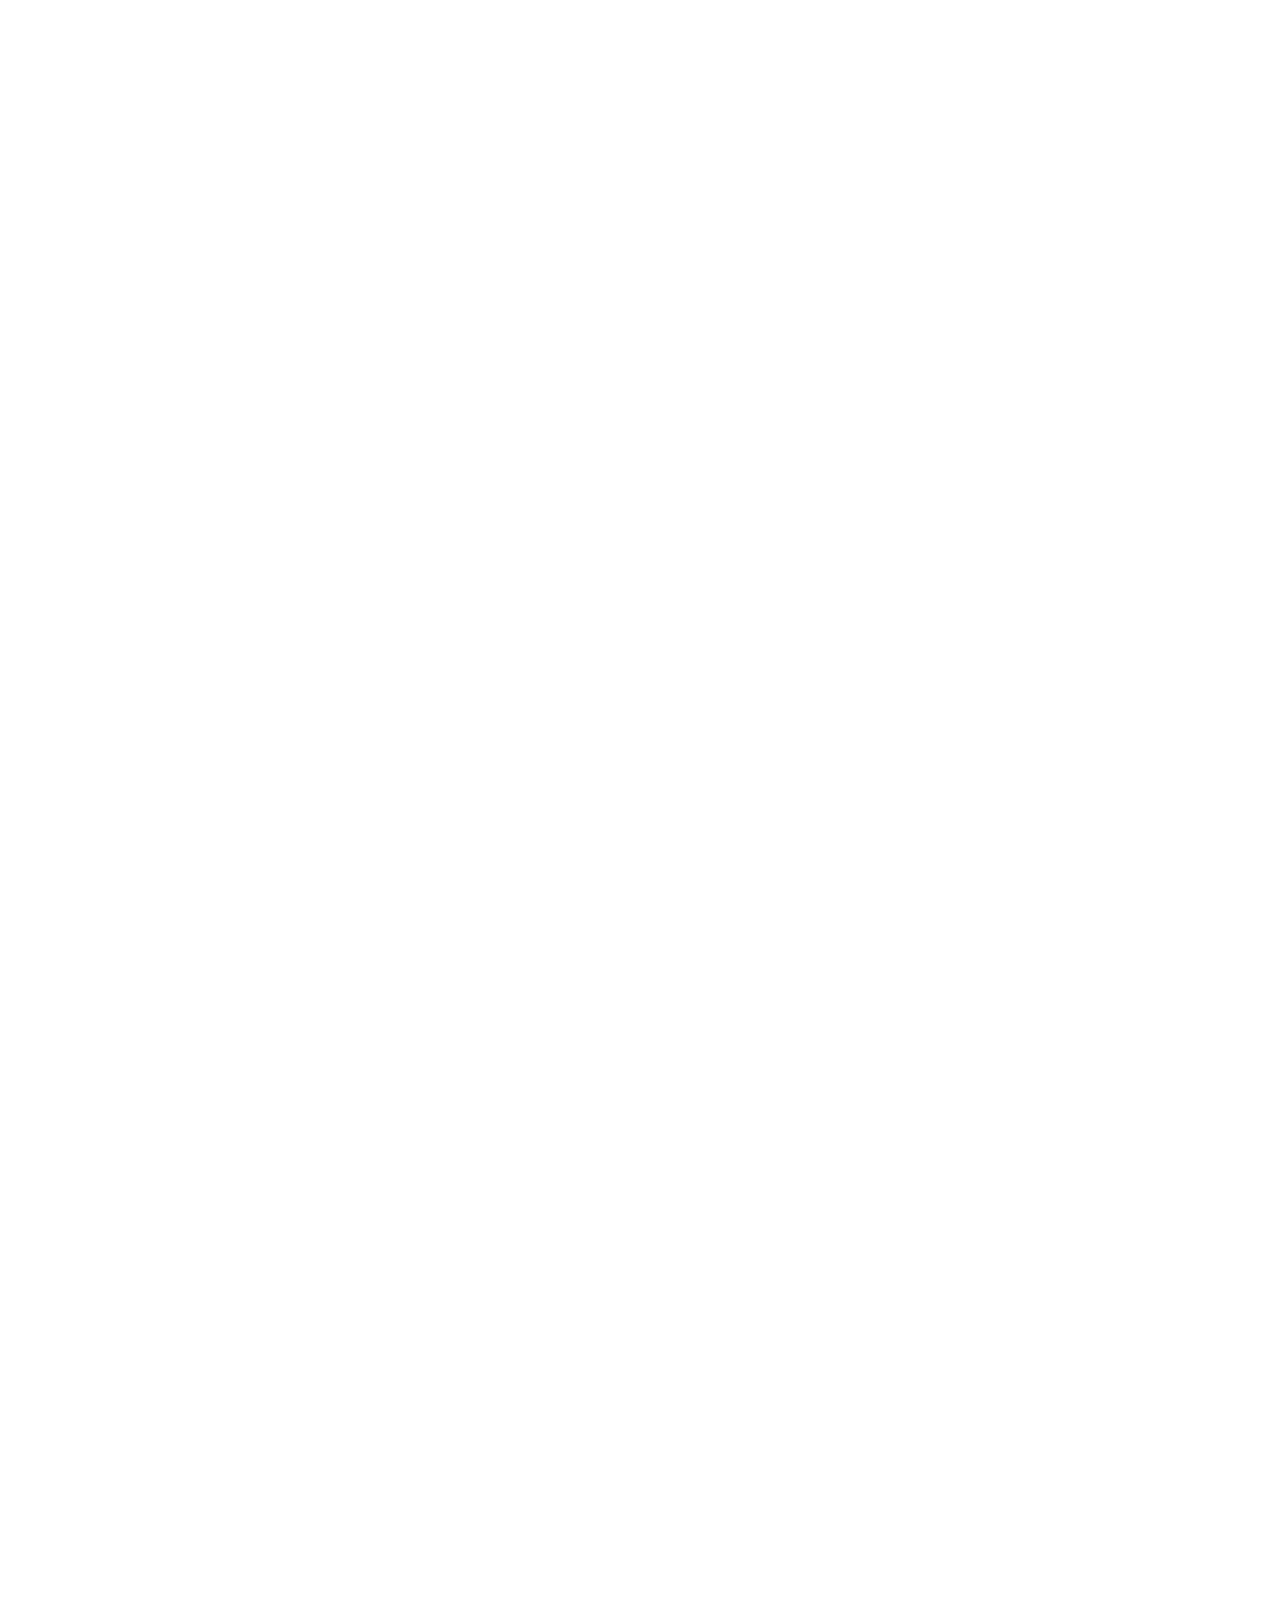
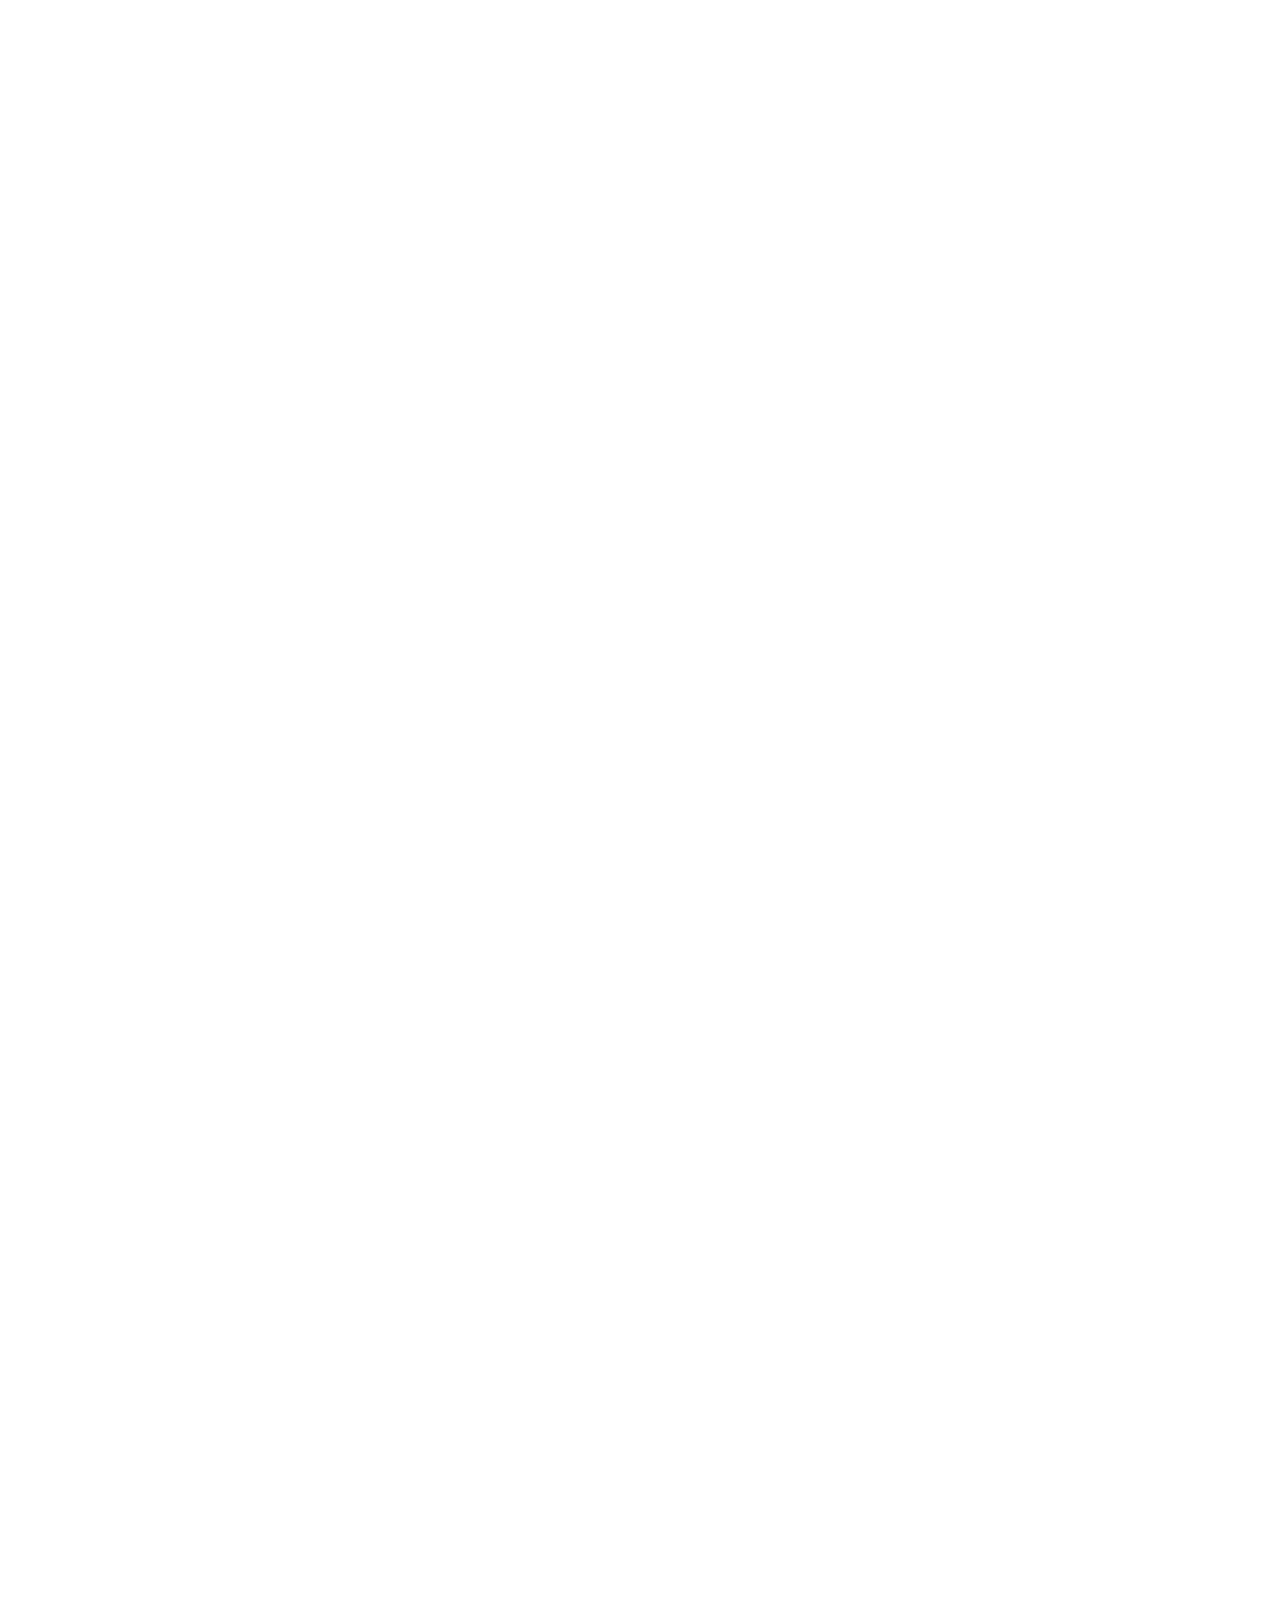
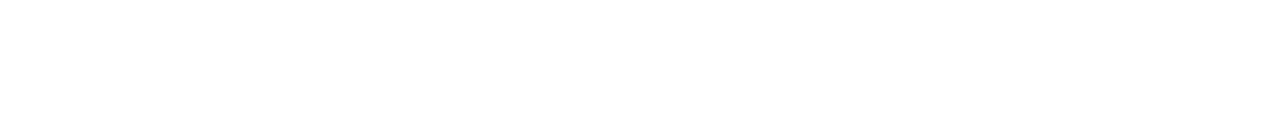
<file: 08. Projeto Spotify/index.html>
<!DOCTYPE html>
<html lang="pt-br">
  <head>
    <!-- Meta tags Obrigatórias -->
    <meta charset="utf-8">
    <meta name="viewport" content="width=device-width, initial-scale=1, shrink-to-fit=no">

    <!-- Bootstrap CSS -->
    <link rel="stylesheet" href="https://stackpath.bootstrapcdn.com/bootstrap/4.1.3/css/bootstrap.min.css" integrity="sha384-MCw98/SFnGE8fJT3GXwEOngsV7Zt27NXFoaoApmYm81iuXoPkFOJwJ8ERdknLPMO" crossorigin="anonymous">

    <!-- Font Awesome -->
    <link rel="stylesheet" href="https://use.fontawesome.com/releases/v5.3.1/css/all.css" integrity="sha384-mzrmE5qonljUremFsqc01SB46JvROS7bZs3IO2EmfFsd15uHvIt+Y8vEf7N7fWAU" crossorigin="anonymous">

    <!-- HTML5Shiv -->
    <!--[if lt IE 9]>
      <script src="https://oss.maxcdn.com/html5shiv/3.7.2/html5shiv.min.js"></script>
    <![endif]-->

    <!-- Estilo customizado -->
    <link rel="stylesheet" type="text/css" href="css/estilo.css">

    <title>Música para todos - Spotify</title>
    <link rel="icon" href="imagens/favicon.png">
  </head>
  <body>
    
    <header><!-- inicio Cabecalho -->
      <nav class="navbar navbar-expand-md navbar-light fixed-top navbar-transparente">
        <div class="container">
          
          <a href="index.html" class="navbar-brand">
            <img src="imagens/spotify.svg" width="142">
          </a>

          <button class="navbar-toggler" data-toggle="collapse" data-target="#nav-principal">
            <i class="fas fa-bars text-white"></i>
          </button>

          <div class="collapse navbar-collapse" id="nav-principal">
            <ul class="navbar-nav ml-auto">
              <li class="nav-item">
                <a href="" class="nav-link">Premium</a>
              </li>
              <li class="nav-item">
                <a href="" class="nav-link">Ajuda</a>
              </li>
              <li class="nav-item">
                <a href="" class="nav-link">Baixar</a>
              </li>

              <li class="nav-item divisor"></li>

              <li class="nav-item">
                <a href="" class="nav-link">Inscrever-se</a>
              </li>
              <li class="nav-item">
                <a href="" class="nav-link">Entrar</a>
              </li>
            </ul>
          </div>

        </div>
      </nav>
    </header><!--/fim Cabecalho -->

    <section id="home" class="d-flex"><!--home -->
      <div class="container align-self-center"><!--container -->
        <div class="row"><!--row -->
          <div class="col-md-12 capa">
            
            <div id="carousel-spotify" class="carousel slide" data-ride="carousel">
              <div class="carousel-inner"><!--Inner -->
                
                <div class="carousel-item active">
                  <h1>Música para todos</h1>
                  <a href="" class="btn btn-lg btn-custom btn-roxo">
                    Aproveite o Spotify Free
                  </a>

                  <a href="" class="btn btn-lg btn-custom btn-branco">
                    Obter Spotify Premium
                  </a>
                </div>

                <div class="carousel-item">
                  <h1>As melhores rádios</h1>
                  <a href="" class="btn btn-lg btn-custom btn-branco">
                    <i class="fas fa-music"></i> Ouça agora
                  </a>
                </div>

              </div><!--/Inner -->

              <!-- Controles -->
              <a href="#carousel-spotify" class="carousel-control-prev" data-slide="prev">
                <i class="fas fa-angle-left fa-3x"></i>
              </a>

              <a href="#carousel-spotify" class="carousel-control-next" data-slide="next">
                <i class="fas fa-angle-right fa-3x"></i>
              </a>

            </div>

          </div>
        </div><!--/row -->
      </div><!--/container -->
    </section><!--/home -->

    <section id="servicos" class="caixa">
      <div class="container">
        <div class="row">
          <div class="col-md-6">
            <div class="row albuns">
              <div class="col-md-6">
                <img src="imagens/img1.jpg" class="img-fluid">
              </div>
              <div class="col-md-6">
                <img src="imagens/img2.jpg" class="img-fluid">
              </div>
            </div>
            <div class="row albuns">
              <div class="col-md-6">
                <img src="imagens/img3.jpg" class="img-fluid">
              </div>
              <div class="col-md-6">
                <img src="imagens/img4.jpg" class="img-fluid">
              </div>
            </div>
          </div>
          <div class="col-md-6">
            
            <h2>O que o Spotify tem?</h2>

            <h3>Músicas</h3>
            <p>O Spotify tem milhões de músicas. Escute seus sons favoritos, descubra novas músicas e reúna seus favoritos em um só lugar.</p>

            <h3>Playlists</h3>
            <p>No Spotify você encontra uma playlist para cada momento. Todas feitas por fanáticos e especialistas da música.</p>

            <h3>Novos lançamentos</h3>
            <p>Escute os novos lançamentos de singles e álbuns da semana e veja o que está bombando no Top 50.</p>

          </div>
        </div>
      </div>
    </section>


    <section id="recursos" class="caixa">
      <div class="container">
        <div class="row">
          <div class="col-md-4">

            <h2>Fácil</h2>
            <h3>Buscar</h3>
            <p>Já sabe o que quer escutar? É só procurar e apertar o play.
            </p>

            <h3>Navegar</h3>
            <p>Veja os novos lançamentos, o que está bombando nas paradas e as melhores playlists para o seu momento.
            </p>

            <h3>Descobrir</h3>
            <p>Curta músicas novas toda segunda-feira com uma playlist personalizada pra você. Ou relaxe e curta uma das rádios.
            </p>

          </div>
          <div class="col-md-8">
            <div class="row rotacionar">
              <div class="col-md-6">
                <img src="imagens/iphone1.png" class="img-fluid">
              </div>
              <div class="col-md-6">
                <img src="imagens/iphone2.png" class="img-fluid">
              </div>
            </div>
          </div>
        </div>
      </div>
    </section>

    <footer>
      <div class="container">
        <div class="row">
          <div class="col-md-2">
            <img src="imagens/spotify.svg" width="142">
          </div>
          <div class="col-md-2">
            <h4>company</h4>
            <ul class="navbar-nav">
              <li><a href="">Sobre</a></li>
              <li><a href="">Empregos</a></li>
              <li><a href="">Imprensa</a></li>
              <li><a href="">Novidades</a></li>
            </ul>
          </div>
          <div class="col-md-2">
            <h4>comunidades</h4>
            <ul class="navbar-nav">
              <li><a href="">Artistas</a></li>
              <li><a href="">Desenvolvedores</a></li>
              <li><a href="">Marcas</a></li>
            </ul>
          </div>
          <div class="col-md-2">
            <h4>links uteis</h4>
            <ul class="navbar-nav">
              <li><a href="">Ajuda</a></li>
              <li><a href="">Presentes</a></li>
              <li><a href="">Player da web</a></li>
            </ul>
          </div>
          <div class="col-md-4">
            <ul>
              <li>
                <a href=""><img src="imagens/facebook.png"></a>
              </li>
              <li>
                <a href=""><img src="imagens/twitter.png"></a>
              </li>
              <li>
                <a href=""><img src="imagens/instagram.png"></a>
              </li>
            </ul>
          </div>
        </div>
      </div>
    </footer>

    <!-- JavaScript (Opcional) -->
    <!-- jQuery primeiro, depois Popper.js, depois Bootstrap JS -->
    <script src="https://code.jquery.com/jquery-3.3.1.slim.min.js" integrity="sha384-q8i/X+965DzO0rT7abK41JStQIAqVgRVzpbzo5smXKp4YfRvH+8abtTE1Pi6jizo" crossorigin="anonymous"></script>
    <script src="https://cdnjs.cloudflare.com/ajax/libs/popper.js/1.14.3/umd/popper.min.js" integrity="sha384-ZMP7rVo3mIykV+2+9J3UJ46jBk0WLaUAdn689aCwoqbBJiSnjAK/l8WvCWPIPm49" crossorigin="anonymous"></script>
    <script src="https://stackpath.bootstrapcdn.com/bootstrap/4.1.3/js/bootstrap.min.js" integrity="sha384-ChfqqxuZUCnJSK3+MXmPNIyE6ZbWh2IMqE241rYiqJxyMiZ6OW/JmZQ5stwEULTy" crossorigin="anonymous"></script>
  </body>
</html>
</file>
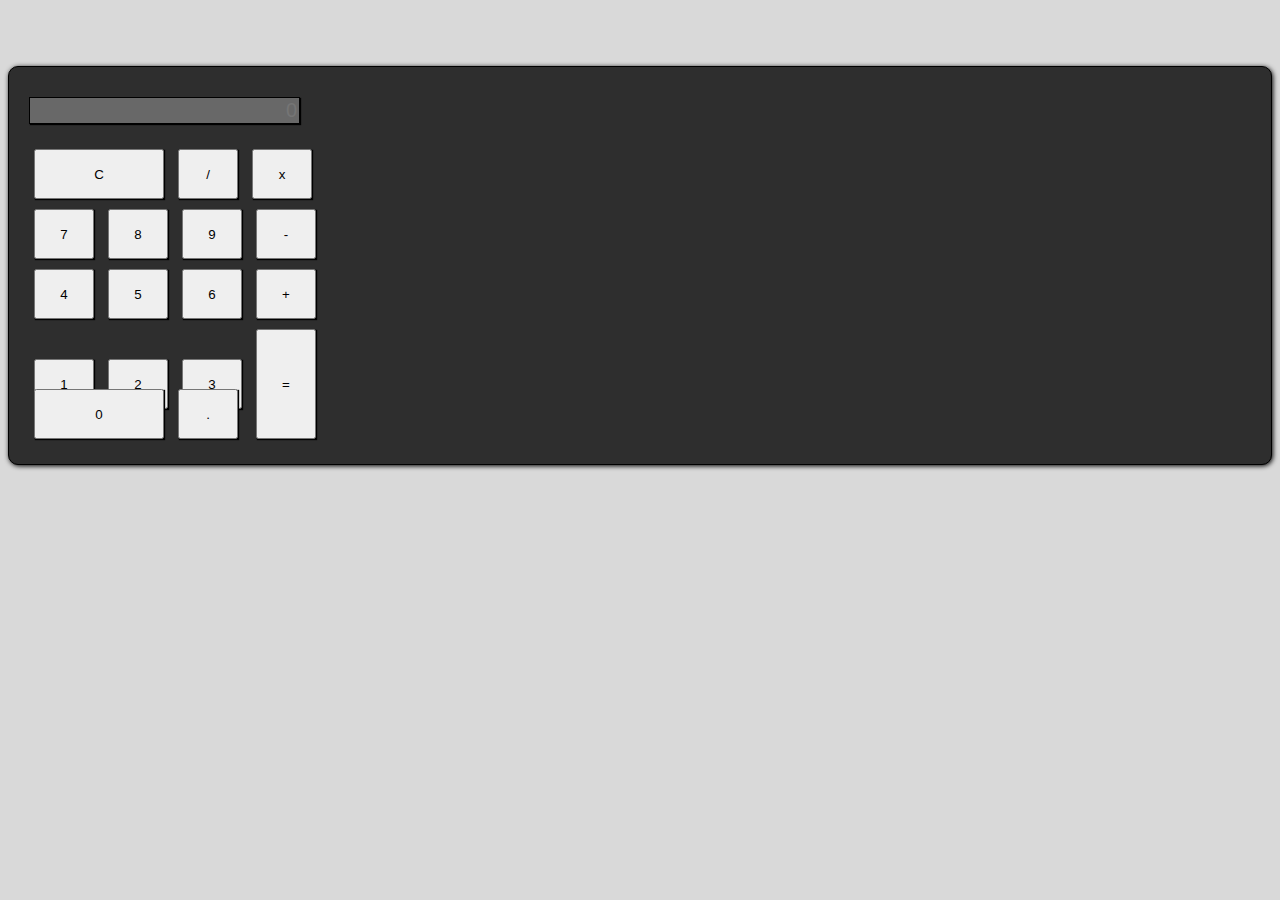
<file: 09. Projeto Calculadora/index.html>
<html>
	<head>
		<title>Calculadora</title>

		<!-- Latest compiled and minified CSS -->
		<link rel="stylesheet" href="https://maxcdn.bootstrapcdn.com/bootstrap/4.0.0-beta.2/css/bootstrap.min.css" integrity="sha384-PsH8R72JQ3SOdhVi3uxftmaW6Vc51MKb0q5P2rRUpPvrszuE4W1povHYgTpBfshb" crossorigin="anonymous">

    <style>
      .calculadora {
        margin-top: 40px;
        border: solid 1px #000;
        padding: 20px;
        background-color: #2E2E2E;
        border-radius: 10px;
        box-shadow: 1px 1px 5px #000;
      }

      .btn {
        width: 60px;
        height: 50px;
        margin: 5px;
        box-shadow: 1px 1px 1px #000;
      }

      .clear {
        width: 130px;
      }

      .enter {
        height: 110px;
      }

      .zero {
        width: 130px;
      }

      .resultado {
        text-align: right;
        font-size: 20px;
        margin-top: 10px;
        margin-bottom: 20px;
        border: solid 1px #000;
        box-shadow: 1px 1px 1px #000;
      }

    </style>
	</head>

  <body style="background: #D9D9D9">

    <div class="container">
      <div class="row">
        <div class="col d-flex justify-content-center">
          <br />

          <div class="calculadora">
            <input type="text" id="resultado" class="form-control resultado" placeholder="0" disabled="disabled" />
            
            <div class="row">
              <button onclick="calcular('acao', 'c')" type="button" class="btn btn-dark btn-lg clear font-weight-light">C</button>
              <button onclick="calcular('acao', '/')" type="button" class="btn btn-dark btn-lg font-weight-light">/</button>
              <button onclick="calcular('acao', '*')" type="button" class="btn btn-dark btn-lg font-weight-light">x</button>
            </div>

            <div class="row">
              <button onclick="calcular('valor', 7)" type="button" class="btn btn-dark btn-lg font-weight-light">7</button>
              <button onclick="calcular('valor', 8)" type="button" class="btn btn-dark btn-lg font-weight-light">8</button>
              <button onclick="calcular('valor', 9)" type="button" class="btn btn-dark btn-lg font-weight-light">9</button>
              <button onclick="calcular('acao', '-')" type="button" class="btn btn-dark btn-lg font-weight-light">-</button>
            </div>
            
            <div class="row">
              <button onclick="calcular('valor', 4)" type="button" class="btn btn-dark btn-lg font-weight-light">4</button>
              <button onclick="calcular('valor', 5)" type="button" class="btn btn-dark btn-lg font-weight-light">5</button>
              <button onclick="calcular('valor', 6)" type="button" class="btn btn-dark btn-lg font-weight-light">6</button>
              <button onclick="calcular('acao', '+')" type="button" class="btn btn-dark btn-lg font-weight-light">+</button>
            </div>

            <div class="row">
              <button onclick="calcular('valor', 1)" type="button" class="btn btn-dark btn-lg font-weight-light">1</button>
              <button onclick="calcular('valor', 2)" type="button" class="btn btn-dark btn-lg font-weight-light">2</button>
              <button onclick="calcular('valor', 3)" type="button" class="btn btn-dark btn-lg font-weight-light">3</button>
              <button onclick="calcular('acao', '=')" type="button" class="btn btn-dark btn-lg enter">=</button>
            </div>

            <div class="row" style="margin-top: -60px">
              <button onclick="calcular('valor', 0)" type="button" class="btn btn-dark zero btn-lg font-weight-light">0</button>
              <button onclick="calcular('acao', '.')" type="button" class="btn btn-dark btn-lg font-weight-light">.</button>
            </div>

          </div>
        </div>
      </div>
    </div>
    
    <script>
      function calcular(tipo, valor){
        if(tipo === 'acao') {
          if(valor === 'c'){
            //limpar o visor
            document.getElementById('resultado').value = ''
          }
          if(valor === '+' || valor === '-' || valor === '*' || valor === '/' || valor === '.'){
            document.getElementById('resultado').value += valor
          }
          if(valor === '=') {
            var valor_campo = eval(document.getElementById('resultado').value)
            document.getElementById('resultado').value = valor_campo
          }
        } else if (tipo === 'valor') {

          document.getElementById('resultado').value += valor
        }
      }
    </script>
  </body>	

</html>
</file>
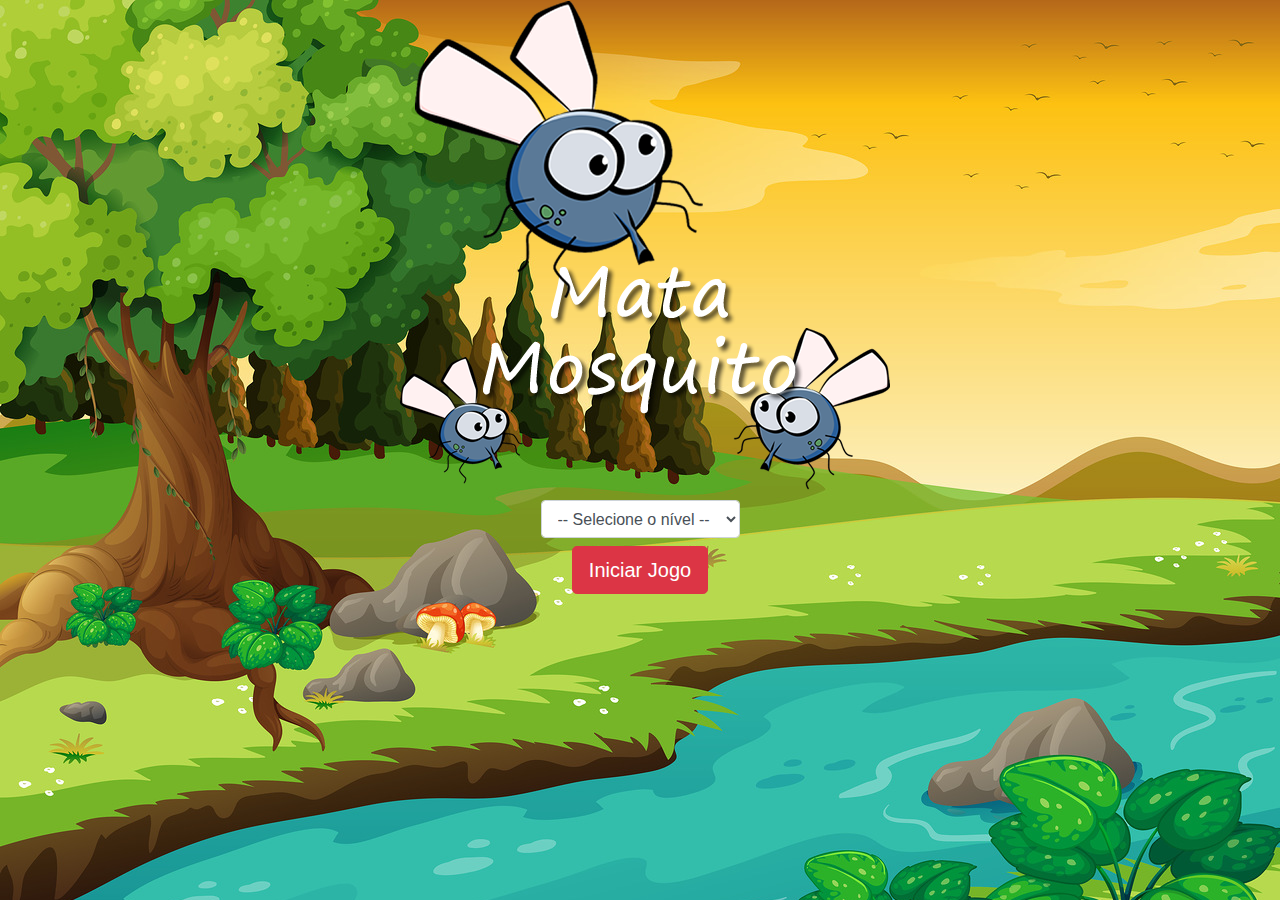
<file: 10. Projeto Mata Mosquito/index.html>
<!DOCTYPE html>
<html>
	<head>
		<title></title>
		<meta charset="UTF-8" />
		<link rel="stylesheet" href="https://maxcdn.bootstrapcdn.com/bootstrap/4.0.0/css/bootstrap.min.css" integrity="sha384-Gn5384xqQ1aoWXA+058RXPxPg6fy4IWvTNh0E263XmFcJlSAwiGgFAW/dAiS6JXm" crossorigin="anonymous">

		<link rel="stylesheet" href="estilo.css" />

		<script>
			function iniciarJogo() {
				var nivel = document.getElementById('nivel').value

				if(nivel === '') {
					alert('Selecione um nível para iniciar o jogo')
					return false
				}

				window.location.href = "app.html?" + nivel

			}
		</script>
	</head>
	<body>

		<div class="container">
			<div class="row">
				<div class="col">
					<div class="d-flex justify-content-center">
						<img src="imagens/game.png" />
					</div>
				</div>
			</div>

			<div class="row">
				<div class="col">
					<div class="d-flex justify-content-center">
						<div class="mb-2">
							<select class="form-control" id="nivel">
								<option value="">-- Selecione o nível --</option>
								<option value="normal">Normal</option>
								<option value="dificil">Difícil</option>
								<option value="chucknorris">Chuck Norris</option>
							</select>
						</div>
					</div>
				</div>
			</div>


			<div class="row">
				<div class="col">
					<div class="d-flex justify-content-center">
						<button type="button" class="btn btn-danger btn-lg" onclick="iniciarJogo()" >Iniciar Jogo</button>
					</div>
				</div>
			</div>
		</div>

	</body>
</html>
</file>
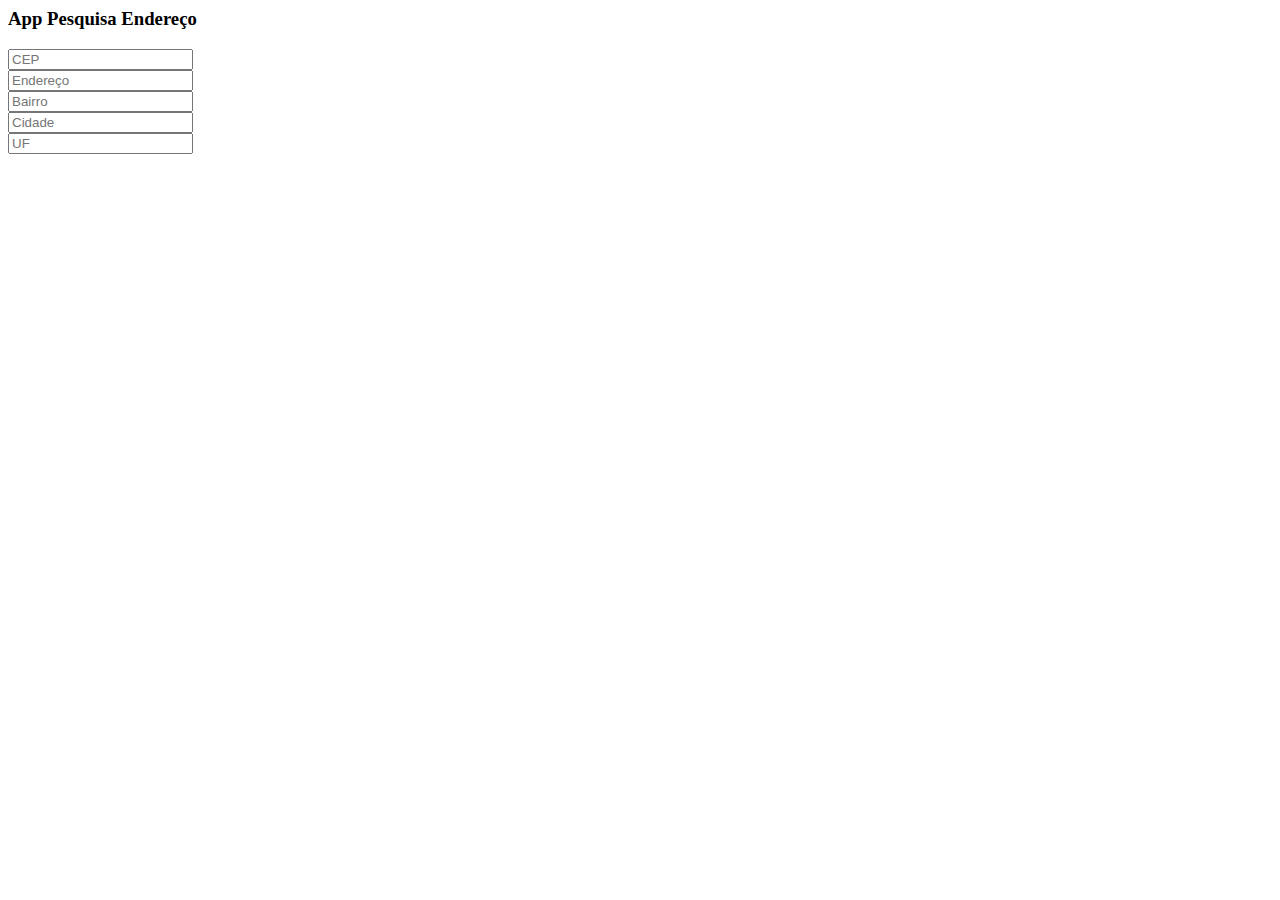
<file: 15. Projeto App Pesquisa Endereço/index.html>
<html lang="pt-br">
	<head>
		<meta charset="utf-8">
		<title>App Pesquisa Endereço</title>
		<link rel="stylesheet" href="https://stackpath.bootstrapcdn.com/bootstrap/4.1.3/css/bootstrap.min.css" integrity="sha384-MCw98/SFnGE8fJT3GXwEOngsV7Zt27NXFoaoApmYm81iuXoPkFOJwJ8ERdknLPMO" crossorigin="anonymous">

		<script type="text/javascript">
			function getDadosEnderecoPorCep(cep){
				let url = 'https://viacep.com.br/ws/'+ cep + '/json/'

				let xmlHttp = new XMLHttpRequest()
				xmlHttp.open('GET', url)

				xmlHttp.onreadystatechange = () =>{
					if(xmlHttp.readyState == 4 && xmlHttp.status == 200){
						let dadosJSONText = xmlHttp.responseText
						let dadosJSONObj = JSON.parse(dadosJSONText)

						document.getElementById('endereco').value = dadosJSONObj.logradouro
						document.getElementById('bairro').value = dadosJSONObj.bairro
						document.getElementById('cidade').value = dadosJSONObj.localidade
						document.getElementById('uf').value = dadosJSONObj.uf

					}
				}
				xmlHttp.send()
			}
		</script>
	</head>
	<body>
		
		<nav class="navbar navbar-light bg-light mb-4">
			<div class="container">
				<div class="navbar-brand mb-0 h1">
					<h3>App Pesquisa Endereço</h3>
				</div>
			</div>
		</nav>

		<div class="container">
			<div class="row form-group">
				<div class="col-sm-3">
					<input type="text" class="form-control" placeholder="CEP" onblur="getDadosEnderecoPorCep(this.value)"/>
				</div>
				<div class="col-sm-9">
					<input type="text" class="form-control" placeholder="Endereço" readonly id="endereco" />
				</div>
			</div>

			<div class="row form-group">
				<div class="col-sm-6">
					<input type="text" class="form-control" placeholder="Bairro" readonly id="bairro" />
				</div>
				<div class="col-sm-4">
					<input type="text" class="form-control" placeholder="Cidade" readonly id="cidade" />
				</div>

				<div class="col-sm-2">
					<input type="text" class="form-control" placeholder="UF" readonly id="uf" />
				</div>
			</div>
		</div>
	</body>
</html>
</file>
<file: 02. Projeto Annabella/estilo.css>
body{
	background: #d2d2c1 url('imagens/fundo.png');
	font: 16px Arial, Helvetica, sans-serif;
}
#principal{
	width: 900px;
}
#menu{
	background: #c5c5b2;
	padding: 18px;
}
#conteudo{
	background: #e8e8d9;
	padding: 10px;
}
a{
	color: #4b566a;
	text-decoration: none;
	font-weight: bold;
	padding: 5px;

}
.centralizar{
	text-align: center;
}
h1{
	color: #828271;
	font-size: 1.2em;
}
.img-campanha{
	border: 10px solid #c3c3ae;
}
</file>
<file: 03. Projeto TecBlog/css/estilo.css>
/*Limpar formatações padrão*/
* {
	margin: 0;
	padding: 0;
}

body {
	font-size: 1em;
	font-family: "Trebuchet MS", Helvetica, sans-serif;
	background: #e6e6e6;
}

/*
**** Layout ****
*/
#area-cabecalho {
	background-color: #f7b600;
	padding: 15px;
	text-align: center;
}

#area-logo, #area-menu {
	padding: 10px;
}

#area-principal {
	width: 920px;
	margin: 0 auto;
	padding: 15px;
}

#area-postagens {
	width: 660px;
	float: left;
}

#area-lateral {
	width: 240px;
	float: right;
}

.postagem{
	padding: 20px;
	margin-bottom: 20px;
	background: white;
}

.conteudo-lateral {
	background: white;
	padding: 10px;
	margin-bottom: 20px;
}

.postagem-lateral {
	font-size: 0.8em;
	padding: 5px;
	border-bottom: 1px dotted #CCC;
}

#rodape {
	clear: both;
	text-align: center;
	padding: 15px;
	background: #CCC;
}

/*
**** Formatação do menu ****
*/
a {
	text-decoration: none;	
}

a:link, a:visited {
	color: #f7b600;
}

a:hover {
	text-decoration: underline;
}

#area-cabecalho a:link, #area-cabecalho a:visited {
	color: #FFF;
	padding: 8px 12px;
}

#area-cabecalho a:hover {
	color: #f7b600;
	background: #FFF;
	text-decoration: none;
}

/*
**** Formatações em geral ****
*/
h1 {
	color: #4e4e4e;
	font-size: 2.5em;
}

h2 {
	color: #f7b600;
}

h3 {
	color: #565656;
	background: #CCC;
	padding: 5px;
}

.branco{
	color: white;
}

.data-postagem {
	font-size: 0.8em;
	border-bottom: 1px solid #f4f4f4;
	padding-bottom: 10px;
	margin-bottom: 10px;
	display: block;
}
</file>
<file: 04. Projeto Notícias da Cidade/css/estilo.css>
/* Estrutura do site
*/
* {
	margin:0;
	padding:0;
}

body{
	font-family: "Trebuchet MS", Helvetica, sans-serif;
	background: #fff url(../imagens/fundo.png) repeat-x;
}

#container {
	width: 750px;
	margin: 0 auto;
}

#topo {
	height: 150px;
	background: url(../imagens/detalhe-topo.png) no-repeat right top;
	padding-top: 25px;
	/*border: 1px solid red;*/
}

.logo {
	width: 152px;
	height: 66px;
	background: url(../imagens/logo.png) no-repeat center;
	text-indent: -3000px;
}

/* Barra de navegação
*/
a:link, a:visited {
	color: #b10333;
	padding: 2px;
}

a:hover {
	color: #e50040;
}

ul {
	margin: 0;
	padding: 0;
	list-style: none;
}

#topo ul {
	margin-top: 30px;
	background: #b10333;
	float: left;
}

#topo ul li {
	float: left;
}

#topo ul a {
	font-size: 0.9em;
	display: block;
	padding: 0.5em 1.5em;
	line-height: 2.1em;
	text-decoration: none;
	color: #fff;
	background: url(../imagens/divisor.png) no-repeat left center;
}

#topo ul .primeiro a {
	background: none;
}

#topo ul a:hover {
	color: #69001d;
}

body.home #navegacao a#home,
body.brasil #navegacao a#brasil, 
body.internacional #navegacao a#internacional,
body.fotos #navegacao a#fotos 
{
	color: #fff;
	background: #de003e;
	cursor: text;
}

/* Configura layout de três colunas */
#conteudo {
	margin-top: 60px;
	background: #f5f5f5;
}

#lateral {
	width: 180px;
	float: left;
	margin: 0 0 20px -750px;
}

#primario {
	width: 270px;
	float: left;
	margin: 0 0 20px 195px ;
}

#duas-colunas #primario {
	width: 555px;
}

#uma-coluna #primario {
	width: 750px;
	margin: 0 0 20px 0;
}

#secundario {
	width: 270px;
	float: left;
	margin: 0 0 20px 15px;
}

/*Caixa*/
.caixa {
	margin: 10px 0;
	padding: 5px;
	background: #f3f3f3 url(../imagens/fundo-caixa.png);
}

h2 {
	font-size: 1em;
	background: #294c71;
	color: #fff;
	padding: 5px;
}

.caixa-conteudo {
	background: #fff;
	padding: 5px;
	margin-top: 5px;
}

/* Formatar menus laterais
*/
#lateral ul a {
	font-size: 0.9em;
	padding: 3px;
	display: block;
	line-height: 30px;
	color: #000;
	text-decoration: none;
	border-bottom: 1px solid #f3f3f3;
}

#lateral ul a:hover {
	background: #f9f9f9 url(../imagens/marcador.png) no-repeat left center;
	padding-left: 20px;
	color: #a1a1a1;
}

/* Formatando formulários
*/
label {
	display: block; 
	cursor: pointer;
}

input {
	padding: 5px;
	width: 125px;
	font-size: 0.9em;
	background-color: #fff;
}

input.submit {
	width: 80px;
	color: #fff;
	background-color: #b10333;
	border: 2px solid #870529;
}

/*Formatando imagens*/
img.imagem-principal {
	width: 98%;
	border: 3px solid #dfdfdf;
}

/* Formatando cabeçalhos */
h3 {
	text-transform: uppercase;
	display: inline;
	font-size: 0.8em;
	padding: 3px;
}

.destaque h3 {
	background: #b10333;
	color: #fff;
}

.entrevista h3 {
	background: #de003e;
}

/*Formatando lista de notícias*/
#lista-noticias li {
	padding: 2px;
	border-bottom: 1px solid #ccc; 
	height: 62px;
}

#lista-noticias li a img {
	float: left;
	margin: 5px;
}

#lista-noticias li a {
	text-decoration: none;
}

#lista-noticias li a h3 {
	font-size: 0.8em;
	padding: 0;
	color: #3e7ab9;
}

#lista-noticias li a p {
	font-size: 0.7em;
	color: #000;
}

#lista-noticias li:hover {
	background: #eee;
	cursor: pointer;
}


/*Rodape*/
#container-rodape {
	background: #294c71;
	padding: 20px;
}

#rodape {
	width: 750px;
	margin: 0 auto;
	color: #fff;
}
</file>
<file: 05. Projeto Chalé Hotel/css/estilo.css>
/* Estrutura do site
*/
* {
	margin:0;
	padding: 0;
}

body {
	font-family: Helvetica, "Trebuchet MS", sans-serif;
	background: #fff url(../imagens/bg.png);
	margin: 15px;
}

#container {
	background: #ede9cc url(../imagens/bg-container.png) top center repeat-y;
	margin: 0 auto;
	min-width: 740px;
	max-width: 1180px;
}

#topo {
	position: relative;
	background: #dbcd87;
	height: 15.4em;
	min-height: 250px;
}

#area-logo {
	position: absolute;
	background: url(../imagens/topo-imagem-principal.png) no-repeat;
	width: 100%;
	height: 250px;
	top: 0;
	left: 0;
	z-index: 1;
}

.logo a {
	position: absolute;
	top: 15px;
	left: 15px;
	z-index: 3;
	background: url(../imagens/logo.png) no-repeat;
	width: 151px;
	height: 66px;
	text-indent: -9000px;
}

#area-menu {
	position: absolute;
	top: 0;
	right: 0;
	background: url(../imagens/topo-imagem-lateral.png) no-repeat; ;
	width: 450px;
	height: 250px;
	z-index: 2;
}

#conteudo-menu {
	margin-left: 90px;
	margin-right: 15px;
	padding-top: 15px;
}

#menu-locais {
	border-bottom: 1px solid #b5ab56;
	border-top: 1px solid #b5ab56;
	padding-top: 5px;
	padding-bottom: 5px;
	font-size: 0.7em;
	color: #8b8448;
}

#menu-locais .locais {
	float: left;
	line-height: 2.1em;
}

a {
	text-decoration: none;
}

a.reserva {
	text-transform: uppercase;
	background: #a29750;
	color: #fff5b0;
	padding: 5px 10px;
	float: right;
}

/* Barra de navegação vertical
*/
#menu {
	margin-top: 15px;
}

ul {
	list-style: none;
}

ul#navegacao {
	float: left;
}

ul#navegacao a {
	text-transform: uppercase;
	font-size: 0.8em;
	padding: 5px;
	color: #6e672c;
	line-height: 30px;
}

ul#navegacao a:hover {
	background: #fdf6be;
}

.depoimento {
	width: 226px;
	height: 164px;
	float: right;
}

/* Área de conteúdos
************************/
#area-principal {
	float: left;
	width: 50%;
	background: url(../imagens/bg-area-principal.png) top left repeat-x;
	padding: 15px 0px;
}

#area-lateral {
	float: right;
	width: 50%;
	background: url(../imagens/bg-area-lateral.png) top left repeat-x;
	padding: 20px 0px;
}

.conteudo {
	margin: 0 auto;
	width: 90%;
}

#rodape {
	clear: both;
	padding: 16px;
	background: #fff url(../imagens/bg-rodape.png) repeat-x top;
	color: #7d7640;
}


/* Formatações de textos
*/
h2 {
	color: #7d7640;
	font-size: 1.1em;
	padding: 5px 0px;
}

p {
	font-size: 1em;
	margin-bottom: 10px;
}

/* Formatações da area lateral
*/
#beneficios li {
	padding: 8px;
	border-bottom: 1px solid #f3efcb;
	height: 6em;
}

#beneficios li a img {
	float: left;
	margin-right: 8px;
}

#beneficios li a p {
	color: #000;
	font-size: 0.8em;
}

#beneficios li a h3 {
	font-size: 1em;
	color: #615b2d;
	padding: 5px 0;
	background: url(../imagens/ornamento.png) no-repeat center right;
}

#beneficios li:hover {
	background: #f6f3d6;
	cursor: pointer;
}
</file>
<file: 06. Projeto Museu Nacional/css/estilo.css>
/* Estrutura do site
------------------------------------ */
body {
	background: #f4f2ec url(../img/fundo.png) repeat-x;
	font: 12px "Lucida Grande", "Lucida Sans Unicode", Arial, sans-serif;
}

#container {
	width: 1080px;
	margin: 0 auto;
}

a:link, a:active, a:visited {
	color: #af670a;
	text-decoration: none;
}

a:hover {
	color: #227115;
}

/* Logo 
------------------------------------ */
#logo h1 {
	float: left;
}

#logo a {
	width: 248px;
	height: 21px;
	text-indent:  -9999px;
	display: block;
	background: url(../img/logo.png) no-repeat;
}


/* Barra de navegação 
------------------------------------ */
header {
	padding: 15px 0;
	height: 55px;
}

nav ul {
	list-style: none;
	margin: 20px;
	float: right;
}

nav ul li {
	float: left;
}

nav ul li a:link {
	display: block;
	margin-right: 25px;
	padding-bottom: 3px;
	text-transform: uppercase;
}

nav ul li a:hover {
	border-bottom: 1px solid #535858;
}

/* Principal 
------------------------------------ */
#conteudo {
	width: 710px;
	float: left;
	margin-bottom: 20px;
}

aside {
	width: 350px;
	float: right;
	background: #ebe7dd;
	padding-bottom: 30px;
	margin-bottom: 20px;
}

section#visita {
	background: #cdc8b1;
	padding: 10px 27px 27px 27px;
	margin-top: 10px;
}

section#galeria {
	padding: 0 27px 0 27px;
}

section#galeria a {
	display: block;
	background: url(../img/fundo-foto.png) no-repeat;
	float: left;
	padding: 17px 15px 17px 15px;
	margin: 10px 0 0 20px;
}

section#galeria img {
	margin-left: 2px;
	margin-top: 3px;
}

article#video {
	float: left;
	width: 310px;
	margin-left: 25px;
}

article#mapa {
	float: left;
	width: 310px;
	margin-left: 37px;
}

article#exposicoes {
	float: left;
	width: 310px;
	margin: 15px 0 0 25px;
}

article#historia {
	float: left;
	width: 310px;
	margin: 15px 0 0 37px;
}

h3 {
	color: #227115;
	font-size: 1.0em;
	margin-bottom: 15px;
	text-transform: uppercase;
}

h4 {
	color: #86521a;
	text-transform: uppercase;
	padding-bottom: 3px;
	margin-bottom: 0;
}

/* Rodapé
------------------------------------ */
footer {
	clear: both;
	padding: 20px 0 30px 0;
	text-align: center;
	background: url(../img/fundo-rodape.png) no-repeat center top;
	margin-top: 20px;
}

footer>p a {
	padding: 2px 10px;
}


/* Formulários
------------------------------------ */
input {
	height: 20px;
	width: 80px;
	background: #fff;
	border: none;
	font-size: 1em;
}

input.campo {
	border:1px solid #ada484;
}

input.botao {
	background: #9b9271;
	color: white;
	width: 100%;
	height: 40px;
	font-size: 1.2em;
}

fieldset {
	border: none;
}

legend {
	display: none;
}
</file>
<file: 07. Finans/css/estilo.css>
#home {
	background: #ffc107;
	color: white;
}

.caixa {
	padding: 60px 0;
	border-bottom: 1px solid #e5e5e5;
}

footer p a {
	margin: 5px 15px;
}
</file>
<file: 08. Projeto Spotify/css/estilo.css>
/*
* 
* @author Jamilton Damasceno
*/

/* Layout
-----------------------------*/
html, body, #home {
	height: 100%;
	overflow-x: hidden;
}

body {
	background: url(../imagens/capa.png),
				url(../imagens/ruido.png),
				linear-gradient(50deg,#ff4169,#7c26f8);
	background-attachment: fixed;
	font-family: Helvetica,Arial,sans-serif;
}

/* Barra de navegação
-----------------------------*/
nav.navbar-transparente {
	padding: 15px 0px;
	background: rgba(0,0,0,0.6);
}

.navbar-light .navbar-nav .nav-link {
	color: white;
}

.navbar-light .navbar-nav .nav-link:hover {
	color: #9bf0e1;
}

.navbar-light .navbar-toggler {
    color: rgba(255,255,255,.5);
    border-color: rgba(255,255,255,0.5);
}

.divisor {
	width: 1px;
	background: white;
	margin: 12px 15px;
}

/* Capa
-----------------------------*/
.capa {
	text-align: center;
}

.btn-custom {
	color: white;
	border-radius: 500px;
	-webkit-border-radius: 500px;
    -moz-border-radius: 500px;
    text-transform: uppercase;
    transition: background 0.4s, color 0.4s;
    padding: 10px 20px;
}

.btn-roxo {
	background: #7c25f8;
}

.btn-roxo:hover {
	background: #6207e3;
	color: white;
}

.btn-branco {
	border: 2px solid white;
}

.btn-branco:hover {
	background-color: white;
	color: black;
}

.carousel-control-next, .carousel-control-prev {
	width: 5%;
}

/* Estrutura conteúdos
-----------------------------*/
.caixa {
	padding-top: 20px;
	padding-bottom: 20px;
}

#servicos {
	background: white;
}

#recursos {
	color: white;
}

#servicos h2, h3 {
	color: #7c25f8;
}

#recursos h2 {
	color: white;
}

#recursos h3 {
	color: #9bf0e1;
}

.albuns {
	padding: 10px 0;
}

.rotacionar {
	-ms-transform: rotate(30deg); /* IE 9 */
    -webkit-transform: rotate(30deg); /* Chrome, Safari, Opera */
    transform: rotate(30deg);
	padding-left: 80px;
}

/* Rodapé
-----------------------------*/
footer {
	background: #000;
	padding: 50px 0px 20px 0px;
	position: relative;
}

footer h4 {
	color: #919496;
	font-size: 0.8em;
	text-transform: uppercase;
}

footer .navbar-nav a {
	color: white;
	font-size: 0.8em;
}

footer .navbar-nav a:hover {
	color: #9bf0e1;
	text-decoration: none;
}

footer ul {
	list-style: none;
}

footer ul li {
	float: right;
	margin: 0 5px;
}

/* Tipografia
-----------------------------*/
h1 {
	font-weight: 900;
	letter-spacing: -0.05em;
	margin-bottom: 50px;
	color: white;
}

h2 {
	font-size: 3em;
	font-weight: 700;
	letter-spacing: -0.04em;
}

h3 {
	font-size: 2em;
	font-weight: 700;
	letter-spacing: -0.04em;
}



/* Extra small devices (portrait phones, less than 576px)*/
@media (max-width: 575.98px) {
	.btn-custom {
		margin: 10px 15px;
		font-size: 1em;
	}
}

/* Small devices (landscape phones, 576px and up) */
@media (min-width: 576px) and (max-width: 767.98px) {
	h1 {
		font-size: 3em;
	}
	.btn-custom {
		margin: 10px 15px;
	}
}

/* Medium devices (tablets, 768px and up)*/
@media (min-width: 768px) and (max-width: 991.98px) {
	h1 {
		font-size: 4em;
	}
}

/* Large devices (desktops, 992px and up)*/
@media (min-width: 992px) and (max-width: 1199.98px) {
	h1 {
		font-size: 5em;
	}
}

/* Extra large devices (large desktops, 1200px and up)*/
@media (min-width: 1200px) {
	h1 {
		font-size: 6em;
	}
}
</file>
<file: 10. Projeto Mata Mosquito/estilo.css>
html {
	cursor: url(imagens/mata_mosquito.png) 30 30, auto;
}

body {
	background-image: url(imagens/bg.jpg);
	background-repeat: no-repeat;
	background-size: 100%;
}

.mosquito1 {
	width: 50px;
	height: 50px;
}

.mosquito2 {
	width: 70px;
	height: 70px;
}

.mosquito3 {
	width: 90px;
	height: 90px;
}

.ladoA {
	transform: scaleX(1);
}

.ladoB {
	transform: scaleX(-1);
}

.painel {
	position: absolute;
	width: 190px;
	padding: 10px;
	left: 0px;
	bottom: 0px;
	border-top:solid 1px #fff;
	background-color: #fff;
	opacity: 0.7
}

.vidas {
	float: left;
}

.cronometro {
	float: left;
	font-size: 20px;
	font-weight: bold;
}
</file>
